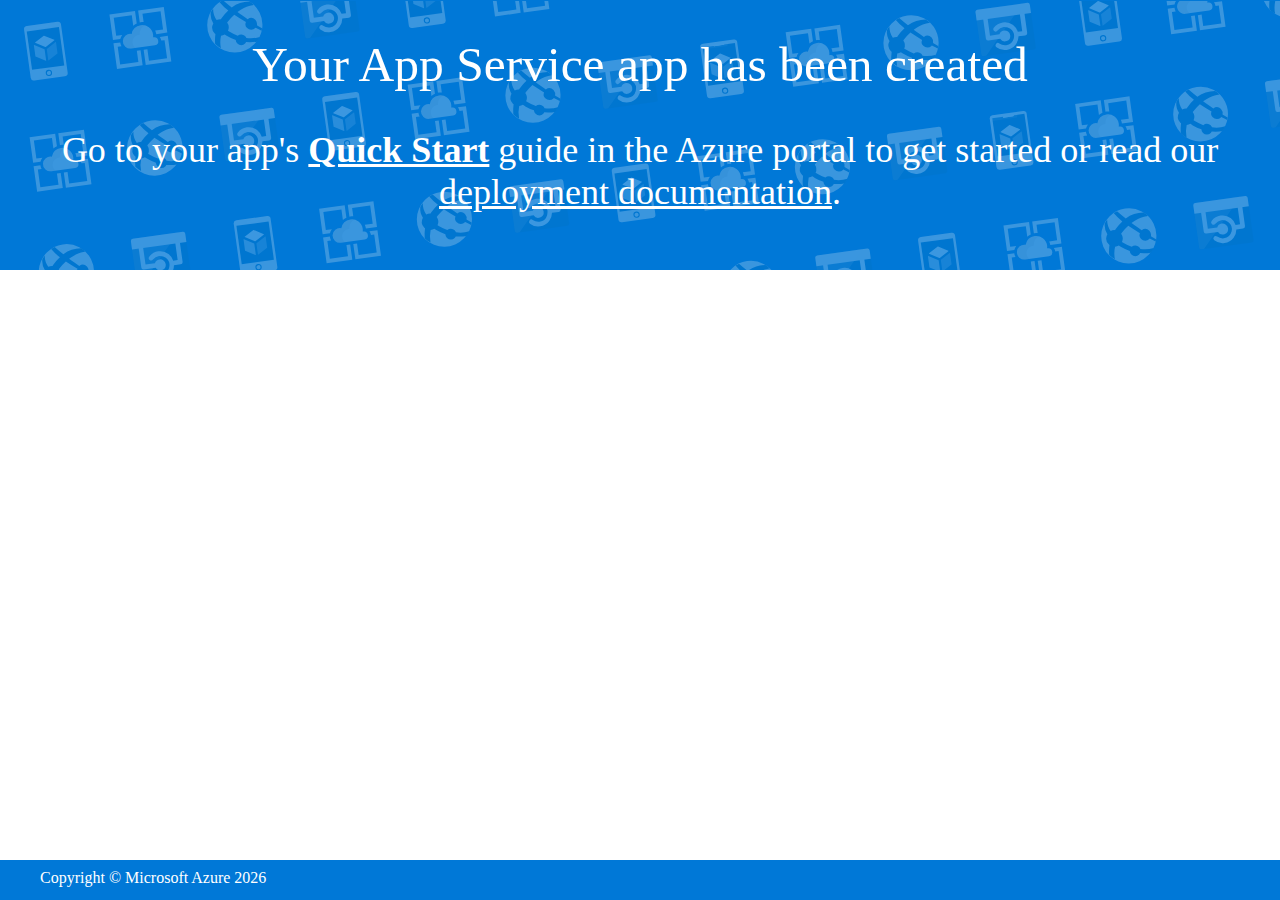
<file: site/wwwroot/hostingstart.html>
﻿<!DOCTYPE html>
<html>
<head>
<meta charset=utf-8>
<meta name=viewport content="width=device-width, initial-scale=1">
<meta http-equiv=X-UA-Compatible content="IE=edge">
<link rel="shortcut icon" href=[data-uri] type=image/x-icon>
<title>Microsoft Azure App Service - Welcome</title>
<style type=text/css>html{height:100%;width:100%}#feature{margin:0 auto 0 auto;overflow:hidden;height:30vh}#image{position:absolute;z-index:-1;width:100%;background-color:#0078d7;height:30%;overflow:hidden;max-height:400px}#image svg{opacity:.23;min-height:110%;height:110%;max-height:400px;display:block;margin:auto}#topFrame{width:100%;margin-top:25px;margin-left:0;margin-right:0;margin-bottom:0;overflow:hidden;height:65vh}#footer{position:absolute;bottom:0;height:4.4vh;min-height:30px;width:100%;overflow:hidden;margin:0;background-color:#0078d7}p{text-align:center;margin:1vmin}#footer p{color:#fff;text-align:left;padding-left:20px;margin-left:20px;font-size:16px;font-family:"Segoe UI";font-weight:normal}#content{display:block;margin:auto;font-family:"Segoe UI";font-weight:normal;font-size:4vmin;color:#fff;text-align:center;vertical-align:middle;max-width:1200px}#content h1{font-family:"Segoe UI Light";color:#fff;font-weight:normal;font-size:5.5vmin;margin:4vmin}#quickStart{font-weight:bold}p a,p a:visited,p a:active,p a:hover{color:#fff}body{margin:0}.cls-1{fill:none}.cls-2{clip-path:url(#clip-path)}.cls-3{fill:#f9f9f9}.cls-4{fill:#0071bc}.cls-5,.cls-6,.cls-7,.cls-8,.cls-9{fill:#fff}.cls-5{opacity:.15}.cls-10,.cls-5,.cls-7,.cls-8,.cls-9{isolation:isolate}.cls-7{opacity:.7}.cls-8{opacity:.4}.cls-10,.cls-9{opacity:.2}.cls-10{fill:#a0a1a2}</style>
<script>if(!String.prototype.startsWith){String.prototype.startsWith=function(b,a){a=a||0;return this.substr(a,b.length)===b}}(function(d,e,j,h,f,c,b){d.GoogleAnalyticsObject=f;d[f]=d[f]||function(){(d[f].q=d[f].q||[]).push(arguments)},d[f].l=1*new Date();c=e.createElement(j),b=e.getElementsByTagName(j)[0];c.async=1;c.src=h;b.parentNode.insertBefore(c,b)})(window,document,"script","https://www.google-analytics.com/analytics.js","ga");ga("create","UA-87926369-1","auto");ga("send","pageview","hostingstartpage");</script>
<script>var trackOutboundLink=function(b){var a=document.getElementById(b).getAttribute("href");ga("send","event","outbound",b,a,{transport:"beacon",hitCallback:function(){window.open(a)}})};</script>
<script type=text/javascript>var mixPanelLoaded=false;var userInfo;(function(l,c){if(!c.__SV){var d,k,h,j;window.mixpanel=c;c._i=[];c.init=function(b,i,m){function g(e,o){var f=o.split(".");2==f.length&&(e=e[f[0]],o=f[1]);e[o]=function(){e.push([o].concat(Array.prototype.slice.call(arguments,0)))}}var n=c;"undefined"!==typeof m?n=c[m]=[]:m="mixpanel";n.people=n.people||[];n.toString=function(e){var f="mixpanel";"mixpanel"!==m&&(f+="."+m);e||(f+=" (stub)");return f};n.people.toString=function(){return n.toString(1)+".people (stub)"};h="disable time_event track track_pageview track_links track_forms register register_once alias unregister identify name_tag set_config people.set people.set_once people.increment people.append people.union people.track_charge people.clear_charges people.delete_user".split(" ");for(j=0;j<h.length;j++){g(n,h[j])}c._i.push([b,i,m])};c.__SV=1.2;d=l.createElement("script");d.type="text/javascript";d.async=!0;d.src="undefined"!==typeof MIXPANEL_CUSTOM_LIB_URL?MIXPANEL_CUSTOM_LIB_URL:"file:"===l.location.protocol&&"//cdn.mxpnl.com/libs/mixpanel-2-latest.min.js".match(/^\/\//)?"https://cdn.mxpnl.com/libs/mixpanel-2-latest.min.js":"//cdn.mxpnl.com/libs/mixpanel-2-latest.min.js";k=l.getElementsByTagName("script")[0];k.parentNode.insertBefore(d,k)}})(document,window.mixpanel||[]);mixpanel.init("1d92e3abd14a2d65f748d1314dd24b99",{cross_subdomain_cookie:true,loaded:function(){this.mixPanelLoaded=true}});function insertIframe(a){ga(function(e){var b=e.get("clientId");var c=document.getElementById("feature");var d=document.createElement("iframe");d.setAttribute("src","https://appservicelandingpage.trafficmanager.net?"+a+"&clientId="+b);d.setAttribute("id","topFrame");d.setAttribute("scrolling","no");d.setAttribute("frameborder","0");d.setAttribute("width","100vh");d.setAttribute("allowFullScreen","");insertAfter(c,d)})}function updateLinks(a){ga(function(e){var b=e.get("clientId");var c=document.getElementsByTagName("a");for(var d=0;d<c.length;d++){c[d].setAttribute("href",c[d].getAttribute("href")+"&"+a+"&clientId="+b)}})}function insertAfter(a,b){a.parentNode.insertBefore(b,a.nextSibling)}function addMixPanelProperties(a){a=a||{};a.sitename="appservice-hostingstart-page";a.correlationId=window.mixpanel.get_distinct_id()}window.onload=function(){try{var a=window.location.hostname;if(a.includes(".azurewebsites.net")){a=a.replace(".azurewebsites.net","")}var b=document.getElementById("quickStartLink");b.setAttribute("href",b.getAttribute("href")+"&sitename="+a);userInfo=window.mixpanel.get_distinct_id()||false;if(!!userInfo){window.mixpanel.track("appservice-hostingstart-page",{page:"load",properties:this.addMixPanelProperties(null)});mixpanel.track_links("#quickStart a","appservice-hostingstart-page-quickstart",{referrer:document.referrer});mixpanel.track_links("#docs a","appservice-hostingstart-page-docs",{referrer:document.referrer});var c="correlationId="+userInfo;this.insertIframe(c);this.updateLinks(c)}}catch(d){if(d.toString().startsWith("TypeError")){this.insertIframe("")}}};</script>
</head>
<body>
<div id=feature>
<div id=image>
<svg id=Layer_1 data-name="Layer 1" xmlns=http://www.w3.org/2000/svg xmlns:xlink=http://www.w3.org/1999/xlink viewBox="0 0 1367 300"><defs><style>.cls-1{fill:none}.cls-2{clip-path:url(#clip-path)}.cls-3{fill:#f9f9f9}.cls-4{fill:#0071bc}.cls-5,.cls-6,.cls-7,.cls-8,.cls-9{fill:#fff}.cls-5{opacity:.15}.cls-10,.cls-5,.cls-7,.cls-8,.cls-9{isolation:isolate}.cls-7{opacity:.7}.cls-8{opacity:.4}.cls-10,.cls-9{opacity:.2}.cls-10{fill:#a0a1a2}</style><clipPath id=clip-path><rect class=cls-1 x=0.28 y=1 width=1367 height="299"/></clipPath></defs><title>hostingstart-v2-02</title><g id=Layer_2 data-name="Layer 2"><g class=cls-2><g id=Mobile><path class=cls-3 d="M68.35,73.17a3.24,3.24,0,0,1-2.65,3.74l-.14,0L34.74,81.2A3.24,3.24,0,0,1,31,78.52q0-.08,0-.17L24.33,30A3.24,3.24,0,0,1,27,26.26l.14,0L57.93,22a3.24,3.24,0,0,1,3.69,2.71l0,.14Z"/><rect class=cls-4 x=29.55 y=29.47 width=32.83 height=39.02 transform="translate(-6.3 6.78) rotate(-7.9)"/><path class=cls-4 d="M52.55,73.24A3.18,3.18,0,1,1,49,70.48h0a3.19,3.19,0,0,1,3.59,2.74v0"/><path class=cls-3 d="M51.48,73.39a2.07,2.07,0,0,1-1.73,2.36h-.06a2.09,2.09,0,1,1,1.79-2.34h0"/><path class=cls-5 d="M32.39,70.55,27,31.9l24.74-3.43,1.37-5.79-26,3.61a3.24,3.24,0,0,0-2.79,3.63V30L31,78.35a3.24,3.24,0,0,0,3.57,2.87l.14,0,4-.56,2.82-11.37-9.17,1.27Z"/><path class=cls-6 d="M48.5,26.48a.74.74,0,0,1-.62.85h0l-9.49,1.32a.75.75,0,0,1-.21-1.49l9.44-1.31a.7.7,0,0,1,.9.64"/><path class=cls-6 d="M48.5,26.48a.74.74,0,0,1-.62.85h0l-9.49,1.32a.75.75,0,0,1-.21-1.49l9.44-1.31a.7.7,0,0,1,.9.64"/><path class=cls-6 d="M45.88,47.54h-.11L35.46,43.28c-.11,0-.12-.09-.14-.2a.38.38,0,0,1,.08-.23L44.18,36h.32l10.32,4.27c.11,0,.12.09.14.2s0,.21-.08.23L46.2,47.5h-.32"/><path class=cls-7 d="M46.38,61.33h-.11L35.9,57.08c-.11,0-.12-.09-.14-.2l-1.55-11.2a.38.38,0,0,1,.08-.23h.32l10.32,4.27c.11,0,.12.09.14.2l1.55,11.2a.38.38,0,0,1-.08.23h-.16"/><path class=cls-8 d="M49,61h-.11c-.11,0-.12-.09-.14-.2L47.27,49.69a.38.38,0,0,1,.08-.23l8.77-6.92h.32c.11,0,.12.09.14.2l1.52,11A.38.38,0,0,1,58,54l-8.71,6.92L49,61"/></g><g id=Web><path class=cls-3 d="M257,44.51A27.67,27.67,0,1,1,217.63,5.63a27.08,27.08,0,0,1,15.88-8A27.63,27.63,0,0,1,257,44.51"/><path class=cls-4 d="M249.61,28.27a5.83,5.83,0,0,0,8.24.11l.11-.11.28-.36c2.87,1.5,4.9,2.47,6,3.07a19.29,19.29,0,0,0,.43-2.39c-1.22-.59-2.78-1.62-5.2-3.08a6.48,6.48,0,0,0-1.54-5.59,5.89,5.89,0,0,0-7.78-.49c-3.06-2.13-6.55-4.57-10.29-7.31,9.32-6.77,16.55-7,16.55-7a26.09,26.09,0,0,0-4.5-3.5,29.83,29.83,0,0,0-17.84,6h0q-4.31-3.47-8.84-7.4c-1.17.6-2.27,1.24-3.42,1.94a55.73,55.73,0,0,0,8.77,8.44h0a44.53,44.53,0,0,0-6.64,7.65,5.11,5.11,0,0,0-.71,1.13,8,8,0,0,0-4.43.94,19.75,19.75,0,0,1-3.51-11.61,24.75,24.75,0,0,0-2.48,4,17.45,17.45,0,0,0,2.66,10.92,8.55,8.55,0,0,0,1.4,10.12l.73.55a45.7,45.7,0,0,0-.32,9.81c.26.29.3.61.67.94a32.94,32.94,0,0,0,5.19,3.78A30.34,30.34,0,0,1,223.27,36,8,8,0,0,0,227,34.83c.73.55,1.61,1,2.44,1.56a45.42,45.42,0,0,0,8.69,4A5.33,5.33,0,0,0,239.8,44a5.5,5.5,0,0,0,7.78,0l0,0a5.84,5.84,0,0,0,1-1.5,45.79,45.79,0,0,0,10.91-.38c.43-.06,2-3,2.92-4.8a30.14,30.14,0,0,1-13.6,1,4.15,4.15,0,0,0-1.31-2,5.42,5.42,0,0,0-7.41-.22,53.54,53.54,0,0,1-8.12-4c-.59-.35-1.12-.6-1.71-1a8.24,8.24,0,0,0-.83-8.3l.87-1.15a56.71,56.71,0,0,1,6.33-6.79l-.24-.18.24.18h0c3.85,2.72,7.89,5.2,11.78,7.43A5.18,5.18,0,0,0,249.61,28.27Z"/></g><g id=API><path class=cls-4 d="M308.22,37a2.22,2.22,0,0,0,2.49,1.88l50.54-7a2.22,2.22,0,0,0,1.88-2.49L358.34-5.16,303.43,2.47Z"/><path class=cls-6 d="M350.87-10.42a2.26,2.26,0,0,0-2.48-2l-.13,0a2.26,2.26,0,0,0-2,2.48l0,.13,3.23,23.24L345,14a13.93,13.93,0,0,0-4.74-6.73A13.54,13.54,0,0,0,330,4.65a13.94,13.94,0,0,0-9.19,5.41,2.48,2.48,0,0,0,.46,3.31,2.37,2.37,0,0,0,3.31-.46,9.15,9.15,0,0,1,6.13-3.57,9.72,9.72,0,0,1,6.87,1.76,9.26,9.26,0,0,1-4.33,16.58,9.72,9.72,0,0,1-6.87-1.76,2.37,2.37,0,0,0-3.31.46,2.48,2.48,0,0,0,.46,3.31,13.54,13.54,0,0,0,10.32,2.7A13.94,13.94,0,0,0,343,27a13.66,13.66,0,0,0,2.77-8.26l6.72-.93a2.26,2.26,0,0,0,2-2.48l0-.13-3.55-25.59Z"/><path class=cls-6 d="M331,12.76a5.61,5.61,0,0,0-4.51,3.89L317,18,313.77-5.27a2.26,2.26,0,0,0-2.48-2l-.13,0a2.31,2.31,0,0,0-1.87,2.6l3.55,25.54a2.26,2.26,0,0,0,2.48,2l.13,0,11.84-1.64a5.52,5.52,0,0,0,10.13-3.74A5.74,5.74,0,0,0,331,12.76Z"/><path class=cls-3 d="M354.74-15.09l-50.54,7a2.25,2.25,0,0,0-1.88,2.49l1.16,8.37,54.91-7.62-1.16-8.37a2.25,2.25,0,0,0-2.49-1.88"/><path class=cls-9 d="M304.2-8.07a2.25,2.25,0,0,0-1.88,2.49l1.12,8,.5,3.63,4.28,30.81a2.22,2.22,0,0,0,2.49,1.88l2.4-.33,36.78-52.92Z"/></g><g id=Mobile-2><path class=cls-3 d="M450.19,20.16a3.24,3.24,0,0,1-2.65,3.74l-.14,0L416.59,28.2a3.24,3.24,0,0,1-3.69-2.71l0-.14L406.17-23a3.24,3.24,0,0,1,2.7-3.7l.13,0L439.77-31a3.24,3.24,0,0,1,3.69,2.71l0,.14Z"/><rect class=cls-4 x=411.4 y=-23.52 width=32.83 height=39.02 transform="translate(4.61 58.76) rotate(-7.9)"/><path class=cls-4 d="M434.39,20.23a3.18,3.18,0,1,1-3.59-2.76,3.18,3.18,0,0,1,3.59,2.76v0"/><path class=cls-3 d="M433.32,20.38a2.07,2.07,0,0,1-1.73,2.36h-.06a2.08,2.08,0,1,1,1.79-2.33"/><path class=cls-5 d="M414.24,17.54l-5.37-38.65,24.74-3.43L435-30.33l-26,3.61a3.24,3.24,0,0,0-2.85,3.59l0,.13,6.71,48.3a3.24,3.24,0,0,0,3.57,2.87l.14,0,4-.56,2.82-11.37-9.17,1.27Z"/><path class=cls-7 d="M428.22,8.32h-.11L417.74,4.07c-.11,0-.12-.09-.14-.2L416-7.33a.38.38,0,0,1,.08-.23h.32l10.32,4.27c.11,0,.12.09.14.2l1.55,11.2a.38.38,0,0,1-.08.23h-.16"/><path class=cls-8 d="M430.89,7.95h-.11c-.11,0-.12-.09-.14-.2L429.11-3.32a.38.38,0,0,1,.08-.23L438-10.47h.32c.11,0,.12.09.14.2L440,.77a.38.38,0,0,1-.08.23l-8.71,6.92h-.27"/></g><g id=AppService><path class=cls-3 d="M139.66,62.68l-18.25,2.53L118.9,47.13l3.8-.53a10,10,0,0,1-1.18-3.54v-.25l-6.93,1,3.59,25.85L144.09,66,142,50.65l-3.8.53,1.59,11.49Z"/><path class=cls-3 d="M162.92,41l3.29-.46,2.53,18.25L150.5,61.34l-1.61-11.57-3.8.53,2.12,15.29L173.06,62l-3.58-25.77-8.11,1.13a7.37,7.37,0,0,1,1.52,3.49Z"/><path class=cls-3 d="M117.38,36.15,114.86,18l18.25-2.53L134.57,26a11.26,11.26,0,0,1,3.56-2.3l-1.75-12.59L110.53,14.7l3.58,25.77,7.43-1a9.32,9.32,0,0,1,1.93-4.06l-6.09.76Z"/><path class=cls-3 d="M145.08,22.31,143.92,14l18.25-2.53,2.53,18.25-8,1.11a13.29,13.29,0,0,1,1.11,3.63v.08L169,32.94,165.44,7.09l-25.93,3.6,1.67,12a4.82,4.82,0,0,0,.83-.2C143,22.43,144,22.29,145.08,22.31Z"/><path class=cls-3 d="M159.83,41.1a4.09,4.09,0,0,0-4.61-3.49h0l-.59.08a10.34,10.34,0,0,0,0-2.93,11,11,0,0,0-12.41-9.38A10.83,10.83,0,0,0,133,34.23,7.49,7.49,0,1,0,132.6,49h0l23.91-3.32h0a4,4,0,0,0,3.32-4.58h0"/><path class=cls-10 d="M136.75,48.53a6.73,6.73,0,0,1-2.45-3.36,7.42,7.42,0,0,1,4.24-9.6l.1,0a4.87,4.87,0,0,1,2.44-.42,11.11,11.11,0,0,1,4.78-9.62,10.47,10.47,0,0,0-3.38-.13,10.83,10.83,0,0,0-9.19,8.85A7.49,7.49,0,1,0,132.85,49h0l3.89-.54Z"/></g><g id=AppService-2><path class=cls-3 d="M521.5,9.67,503.26,12.2,500.75-5.88l3.8-.53a10,10,0,0,1-1.18-3.54v-.25l-6.93,1L500,16.61,525.93,13,523.8-2.36l-3.8.53,1.59,11.49Z"/><path class=cls-3 d="M544.76-12l3.29-.46L550.59,5.8,532.34,8.33,530.73-3.24l-3.8.53L529,12.58,554.91,9l-3.58-25.77-8.11,1.13a7.37,7.37,0,0,1,1.52,3.49Z"/></g><g id=Web-2><path class=cls-3 d="M176.32,168.52A27.67,27.67,0,1,1,137,129.64a27.08,27.08,0,0,1,15.88-8,27.63,27.63,0,0,1,23.49,46.83"/><path class=cls-4 d="M169,152.28a5.83,5.83,0,0,0,8.24.11l.11-.11.28-.36c2.87,1.5,4.9,2.47,6,3.07a19.29,19.29,0,0,0,.43-2.39c-1.22-.59-2.78-1.62-5.2-3.08a6.48,6.48,0,0,0-1.54-5.59,5.89,5.89,0,0,0-7.78-.49c-3.06-2.13-6.55-4.57-10.29-7.31,9.32-6.77,16.55-7,16.55-7a26.09,26.09,0,0,0-4.5-3.5,29.83,29.83,0,0,0-17.84,6h0q-4.31-3.47-8.84-7.4c-1.17.6-2.27,1.24-3.42,1.94a55.73,55.73,0,0,0,8.77,8.44h0a44.53,44.53,0,0,0-6.64,7.65,5.11,5.11,0,0,0-.71,1.13,8,8,0,0,0-4.43.94,19.75,19.75,0,0,1-3.51-11.61,24.75,24.75,0,0,0-2.48,4,17.45,17.45,0,0,0,2.66,10.92,8.55,8.55,0,0,0,1.4,10.12l.73.55a45.7,45.7,0,0,0-.32,9.81c.26.29.3.61.67.94a32.94,32.94,0,0,0,5.19,3.78,30.34,30.34,0,0,1,.13-12.77,8,8,0,0,0,3.74-1.17c.73.55,1.61,1,2.44,1.56a45.42,45.42,0,0,0,8.69,3.95,5.33,5.33,0,0,0,1.65,3.68,5.5,5.5,0,0,0,7.78,0l0,0a5.84,5.84,0,0,0,1-1.5,45.79,45.79,0,0,0,10.91-.38c.43-.06,2-3,2.92-4.8a30.14,30.14,0,0,1-13.6,1,4.15,4.15,0,0,0-1.31-2,5.42,5.42,0,0,0-7.41-.22,53.54,53.54,0,0,1-8.14-3.92c-.59-.35-1.12-.6-1.71-1a8.24,8.24,0,0,0-.83-8.3l.87-1.15a56.71,56.71,0,0,1,6.33-6.79l-.24-.18.24.18h0c3.85,2.72,7.89,5.2,11.78,7.43A5.18,5.18,0,0,0,169,152.28Z"/></g><g id=API-2><path class=cls-4 d="M227.58,161a2.22,2.22,0,0,0,2.49,1.88l50.54-7a2.22,2.22,0,0,0,1.88-2.49L277.7,118.9l-54.91,7.62Z"/><path class=cls-6 d="M270.23,113.59a2.31,2.31,0,0,0-4.58.64l3.23,23.24-4.48.62a13.93,13.93,0,0,0-4.74-6.73,13.54,13.54,0,0,0-10.32-2.7,13.94,13.94,0,0,0-9.19,5.41,2.48,2.48,0,0,0,.46,3.31,2.37,2.37,0,0,0,3.31-.46,9.15,9.15,0,0,1,6.13-3.57,9.72,9.72,0,0,1,6.87,1.76,9.26,9.26,0,0,1-4.33,16.58,9.72,9.72,0,0,1-6.87-1.76,2.37,2.37,0,0,0-3.31.46,2.48,2.48,0,0,0,.46,3.31,13.54,13.54,0,0,0,10.32,2.7,13.94,13.94,0,0,0,9.19-5.41,13.66,13.66,0,0,0,2.77-8.26l6.72-.93a2.26,2.26,0,0,0,2-2.48l0-.13-3.55-25.59Z"/><path class=cls-6 d="M250.41,136.77a5.61,5.61,0,0,0-4.51,3.89L236.35,142l-3.23-23.24a2.26,2.26,0,0,0-2.48-2l-.13,0a2.31,2.31,0,0,0-1.87,2.6l3.55,25.54a2.26,2.26,0,0,0,2.48,2l.13,0,11.84-1.64a5.52,5.52,0,0,0,10.13-3.74A5.74,5.74,0,0,0,250.41,136.77Z"/><path class=cls-3 d="M274.09,108.92l-50.54,7a2.25,2.25,0,0,0-1.88,2.49l1.16,8.37,54.91-7.62-1.16-8.37a2.25,2.25,0,0,0-2.49-1.88"/><path class=cls-9 d="M223.55,115.94a2.25,2.25,0,0,0-1.88,2.49l1.12,8,.5,3.63,4.28,30.81a2.22,2.22,0,0,0,2.49,1.88l2.4-.33,36.78-52.92-45.68,6.4Z"/></g><g id=Mobile-3><path class=cls-3 d="M369.55,144.17a3.24,3.24,0,0,1-2.65,3.74l-.14,0-30.81,4.28a3.24,3.24,0,0,1-3.69-2.71l0-.14-6.71-48.3a3.24,3.24,0,0,1,2.65-3.74l.14,0L359.13,93a3.24,3.24,0,0,1,3.69,2.71l0,.14Z"/><rect class=cls-4 x=330.74 y=100.49 width=32.83 height=39.02 transform="translate(-13.2 48.85) rotate(-7.9)"/><path class=cls-4 d="M353.74,144.24a3.18,3.18,0,1,1-3.59-2.76,3.18,3.18,0,0,1,3.59,2.76v0"/><path class=cls-3 d="M352.68,144.39a2.07,2.07,0,0,1-1.73,2.36h-.06a2.1,2.1,0,0,1-2.37-1.79h0a2.1,2.1,0,1,1,4.16-.58h0"/><path class=cls-5 d="M333.59,141.55l-5.37-38.65L353,99.47l1.37-5.79-26,3.61a3.24,3.24,0,0,0-2.81,3.62l0,.14,6.71,48.3a3.24,3.24,0,0,0,3.57,2.87l.14,0,4-.56,2.82-11.37-9.17,1.27Z"/><path class=cls-6 d="M349.7,97.48a.74.74,0,0,1-.62.85h0l-9.49,1.32a.75.75,0,1,1-.21-1.49l9.44-1.31a.7.7,0,0,1,.9.64"/><path class=cls-6 d="M349.7,97.48a.74.74,0,0,1-.62.85h0l-9.49,1.32a.75.75,0,1,1-.21-1.49l9.44-1.31a.7.7,0,0,1,.9.64"/><path class=cls-6 d="M347.08,118.54H347l-10.32-4.27c-.11,0-.12-.09-.14-.2a.38.38,0,0,1,.08-.23L345.4,107h.32L356,111.27c.11,0,.12.09.14.2s0,.21-.08.23l-8.67,6.8h-.32"/><path class=cls-7 d="M347.58,132.33h-.11l-10.37-4.27c-.11,0-.12-.09-.14-.2l-1.55-11.2a.38.38,0,0,1,.08-.23h.32l10.32,4.27c.11,0,.12.09.14.2l1.55,11.2a.38.38,0,0,1-.08.23h-.16"/><path class=cls-8 d="M350.25,132h-.11c-.11,0-.12-.09-.14-.2l-1.54-11.09a.38.38,0,0,1,.08-.23l8.77-6.92h.32c.11,0,.12.09.14.2l1.54,11.09a.38.38,0,0,1-.08.23L350.52,132h-.27"/></g><g id=AppService-3><path class=cls-3 d="M59,186.69l-18.25,2.53-2.51-18.08,3.8-.53a10,10,0,0,1-1.18-3.54v-.25l-6.93,1,3.59,25.85L63.45,190l-2.13-15.37-3.8.53,1.59,11.49Z"/><path class=cls-3 d="M82.28,165l3.29-.46,2.53,18.25-18.25,2.53-1.61-11.57-3.8.53,2.12,15.29L92.42,186l-3.58-25.77-8.11,1.13a7.37,7.37,0,0,1,1.52,3.49Z"/><path class=cls-3 d="M36.74,160.16,34.22,142l18.25-2.53L53.93,150a11.26,11.26,0,0,1,3.56-2.3l-1.75-12.59L29.89,138.7l3.58,25.77,7.43-1a9.32,9.32,0,0,1,1.93-4.06l-6.09.76Z"/><path class=cls-3 d="M64.44,146.33,63.28,138l18.25-2.53,2.53,18.25-8,1.11a13.29,13.29,0,0,1,1.11,3.63v.08L88.39,157,84.8,131.1l-25.93,3.6,1.67,12a4.82,4.82,0,0,0,.83-.2C62.39,146.44,63.4,146.3,64.44,146.33Z"/><path class=cls-3 d="M79.19,165.12a4.09,4.09,0,0,0-4.61-3.49h0l-.59.08a10.34,10.34,0,0,0,0-2.93,11,11,0,0,0-12.41-9.38,10.83,10.83,0,0,0-9.19,8.85A7.49,7.49,0,1,0,52,173h0l23.91-3.32h0a4,4,0,0,0,3.32-4.58h0"/><path class=cls-10 d="M56.11,172.54a6.73,6.73,0,0,1-2.45-3.36,7.42,7.42,0,0,1,4.22-9.61l.12,0a4.87,4.87,0,0,1,2.44-.42,11.11,11.11,0,0,1,4.78-9.62,10.47,10.47,0,0,0-3.38-.13,10.83,10.83,0,0,0-9.19,8.85A7.49,7.49,0,1,0,52.21,173h0l3.89-.54Z"/></g><g id=Web-3><path class=cls-3 d="M558.16,115.51a27.67,27.67,0,1,1-39.37-38.88,27.08,27.08,0,0,1,15.88-8,27.63,27.63,0,0,1,23.49,46.83"/><path class=cls-4 d="M550.8,99.27a5.83,5.83,0,0,0,8.24.11l.11-.11.28-.36c2.87,1.5,4.9,2.47,6,3.07a19.3,19.3,0,0,0,.43-2.39c-1.22-.59-2.78-1.62-5.2-3.08a6.48,6.48,0,0,0-1.54-5.59,5.89,5.89,0,0,0-7.78-.49c-3.06-2.13-6.55-4.57-10.29-7.31,9.32-6.77,16.55-7,16.55-7a26.09,26.09,0,0,0-4.5-3.5,29.83,29.83,0,0,0-17.84,6h0q-4.31-3.47-8.84-7.4c-1.17.6-2.27,1.24-3.42,1.94a55.73,55.73,0,0,0,8.77,8.44h0a44.53,44.53,0,0,0-6.64,7.65,5.11,5.11,0,0,0-.71,1.13,8,8,0,0,0-4.43.94,19.75,19.75,0,0,1-3.51-11.61,24.75,24.75,0,0,0-2.48,4,17.45,17.45,0,0,0,2.66,10.92,8.55,8.55,0,0,0,1.4,10.12l.73.55a45.7,45.7,0,0,0-.32,9.81c.26.29.3.61.67.94a32.94,32.94,0,0,0,5.19,3.78,30.34,30.34,0,0,1,.13-12.77,8,8,0,0,0,3.74-1.17c.73.55,1.61,1,2.44,1.56a45.42,45.42,0,0,0,8.69,3.95A5.33,5.33,0,0,0,541,115a5.5,5.5,0,0,0,7.78,0l0,0a5.84,5.84,0,0,0,1-1.5,45.79,45.79,0,0,0,10.91-.38c.43-.06,2-3,2.92-4.8a30.14,30.14,0,0,1-13.6,1,4.15,4.15,0,0,0-1.31-2,5.42,5.42,0,0,0-7.41-.22,53.54,53.54,0,0,1-8.14-3.92c-.59-.35-1.12-.6-1.71-1a8.24,8.24,0,0,0-.83-8.3l.87-1.15a56.71,56.71,0,0,1,6.33-6.79l-.24-.18.24.18h0c3.85,2.72,7.89,5.2,11.78,7.43A5.18,5.18,0,0,0,550.8,99.27Z"/></g><g id=API-3><path class=cls-4 d="M609.42,108a2.22,2.22,0,0,0,2.49,1.88l50.54-7a2.22,2.22,0,0,0,1.88-2.49L659.54,65.9l-54.91,7.62Z"/><path class=cls-6 d="M652.07,60.58a2.31,2.31,0,0,0-4.58.64h0l3.23,23.24-4.48.62a13.93,13.93,0,0,0-4.74-6.73,13.54,13.54,0,0,0-10.32-2.7A13.94,13.94,0,0,0,622,81.06a2.48,2.48,0,0,0,.46,3.31,2.37,2.37,0,0,0,3.31-.46,9.15,9.15,0,0,1,6.13-3.57,9.72,9.72,0,0,1,6.87,1.76,9.26,9.26,0,0,1-4.33,16.58,9.72,9.72,0,0,1-6.87-1.76,2.37,2.37,0,0,0-3.31.46,2.48,2.48,0,0,0,.46,3.31,13.54,13.54,0,0,0,10.32,2.7A13.94,13.94,0,0,0,644.22,98,13.66,13.66,0,0,0,647,89.7l6.72-.93a2.26,2.26,0,0,0,2-2.48s0-.09,0-.13l-3.55-25.59Z"/><path class=cls-6 d="M632.25,83.76a5.61,5.61,0,0,0-4.51,3.89L618.19,89,615,65.73a2.26,2.26,0,0,0-2.48-2l-.13,0a2.31,2.31,0,0,0-1.87,2.6L614,91.89a2.26,2.26,0,0,0,2.48,2l.13,0,11.84-1.64a5.52,5.52,0,0,0,10.13-3.74A5.74,5.74,0,0,0,632.25,83.76Z"/><path class=cls-3 d="M655.93,55.91l-50.54,7a2.25,2.25,0,0,0-1.88,2.49l1.16,8.37,54.91-7.62-1.16-8.37a2.25,2.25,0,0,0-2.49-1.88"/><path class=cls-9 d="M605.39,62.93a2.25,2.25,0,0,0-1.88,2.49l1.12,8,.5,3.63,4.28,30.81a2.22,2.22,0,0,0,2.49,1.88l2.4-.33,36.78-52.92-45.68,6.4Z"/></g><g id=Mobile-4><path class=cls-3 d="M751.39,91.16a3.24,3.24,0,0,1-2.65,3.74l-.14,0L717.79,99.2a3.24,3.24,0,0,1-3.69-2.71l0-.14L707.36,48A3.24,3.24,0,0,1,710,44.26l.14,0L741,40a3.24,3.24,0,0,1,3.69,2.71l0,.14Z"/><rect class=cls-4 x=712.59 y=47.5 width=32.83 height=39.02 transform="matrix(0.99, -0.14, 0.14, 0.99, -2.29, 100.83)"/><path class=cls-4 d="M735.59,91.23A3.18,3.18,0,1,1,732,88.47a3.18,3.18,0,0,1,3.59,2.76v0"/><path class=cls-3 d="M734.52,91.38a2.07,2.07,0,0,1-1.73,2.36h-.06a2.08,2.08,0,1,1,1.79-2.33"/><path class=cls-5 d="M715.43,88.54l-5.37-38.65,24.74-3.43,1.37-5.79-26,3.61a3.24,3.24,0,0,0-2.83,3.61l0,.11,6.71,48.3a3.24,3.24,0,0,0,3.57,2.87l.14,0,4-.56,2.82-11.37-9.17,1.27Z"/><path class=cls-6 d="M731.54,44.47a.74.74,0,0,1-.62.85h0l-9.49,1.32a.75.75,0,1,1-.21-1.49l9.44-1.31a.7.7,0,0,1,.9.64"/><path class=cls-6 d="M731.54,44.47a.74.74,0,0,1-.62.85h0l-9.49,1.32a.75.75,0,1,1-.21-1.49l9.44-1.31a.7.7,0,0,1,.9.64"/><path class=cls-6 d="M728.92,65.53h-.11l-10.32-4.27c-.11,0-.12-.09-.14-.2a.38.38,0,0,1,.08-.23L727.22,54h.32l10.32,4.27c.11,0,.12.09.14.2s0,.21-.08.23l-8.67,6.8h-.32"/><path class=cls-7 d="M729.42,79.32h-.11l-10.37-4.27c-.11,0-.12-.09-.14-.2l-1.55-11.2a.38.38,0,0,1,.08-.23h.32L728,67.68c.11,0,.12.09.14.2l1.55,11.2a.38.38,0,0,1-.08.23h-.16"/><path class=cls-8 d="M732.09,79H732c-.11,0-.12-.09-.14-.2L730.3,67.68a.38.38,0,0,1,.08-.23l8.77-6.92h.32c.11,0,.12.09.14.2l1.54,11.09a.38.38,0,0,1-.08.23L732.36,79h-.27"/></g><g id=AppService-4><path class=cls-3 d="M440.86,133.68l-18.25,2.53-2.51-18.08,3.8-.53a10,10,0,0,1-1.18-3.54v-.25l-6.93,1,3.59,25.85,25.93-3.6-2.13-15.37-3.8.53L441,133.71Z"/><path class=cls-3 d="M464.12,112l3.29-.46,2.53,18.25-18.25,2.53-1.61-11.57-3.8.53,2.12,15.29L474.26,133l-3.58-25.77-8.11,1.13a7.37,7.37,0,0,1,1.52,3.49Z"/><path class=cls-3 d="M418.58,107.15,416.06,89l18.25-2.53L435.77,97a11.26,11.26,0,0,1,3.56-2.3l-1.75-12.59L411.73,85.7l3.58,25.77,7.43-1a9.32,9.32,0,0,1,1.93-4.06l-6.09.76Z"/><path class=cls-3 d="M446.28,93.32,445.12,85l18.25-2.53,2.53,18.25-8,1.11a13.29,13.29,0,0,1,1.11,3.63v.08L470.25,104l-3.59-25.85-25.93,3.6,1.67,12a4.82,4.82,0,0,0,.83-.2A23.55,23.55,0,0,1,446.28,93.32Z"/><path class=cls-3 d="M461,112.11a4.09,4.09,0,0,0-4.61-3.49h0l-.59.08a10.34,10.34,0,0,0,0-2.93,11,11,0,0,0-12.41-9.38,10.83,10.83,0,0,0-9.19,8.85A7.49,7.49,0,1,0,433.8,120h0l23.91-3.32h0A4,4,0,0,0,461,112.1h0"/><path class=cls-10 d="M438,119.53a6.73,6.73,0,0,1-2.45-3.36,7.42,7.42,0,0,1,4.24-9.6l.1,0a4.87,4.87,0,0,1,2.44-.42,11.11,11.11,0,0,1,4.78-9.62,10.47,10.47,0,0,0-3.38-.13,10.83,10.83,0,0,0-9.19,8.85A7.49,7.49,0,1,0,434,120h0l3.89-.54Z"/></g><g id=Web-4><path class=cls-3 d="M940,62.5a27.67,27.67,0,1,1-39.37-38.88,27.08,27.08,0,0,1,15.88-8A27.63,27.63,0,0,1,940,62.5"/><path class=cls-4 d="M932.64,46.26a5.83,5.83,0,0,0,8.24.11l.11-.11.28-.36c2.87,1.5,4.9,2.47,6,3.07a19.3,19.3,0,0,0,.43-2.39c-1.22-.59-2.78-1.62-5.2-3.08a6.48,6.48,0,0,0-1.5-5.61,5.89,5.89,0,0,0-7.78-.49c-3.06-2.13-6.55-4.57-10.29-7.31,9.32-6.77,16.55-7,16.55-7a26.09,26.09,0,0,0-4.5-3.5,29.83,29.83,0,0,0-17.84,6h0q-4.31-3.47-8.84-7.4c-1.17.6-2.27,1.24-3.42,1.94a55.73,55.73,0,0,0,8.77,8.44h0A44.53,44.53,0,0,0,907,36.15a5.11,5.11,0,0,0-.71,1.13,8,8,0,0,0-4.43.94,19.75,19.75,0,0,1-3.51-11.61,24.75,24.75,0,0,0-2.48,4,17.45,17.45,0,0,0,2.66,10.92,8.55,8.55,0,0,0,1.4,10.12l.73.55a45.7,45.7,0,0,0-.32,9.81c.26.29.3.61.67.94a32.94,32.94,0,0,0,5.19,3.78A30.34,30.34,0,0,1,906.31,54,8,8,0,0,0,910,52.83c.73.55,1.61,1,2.44,1.56a45.42,45.42,0,0,0,8.69,4A5.33,5.33,0,0,0,922.84,62a5.5,5.5,0,0,0,7.78,0l0,0a5.84,5.84,0,0,0,1-1.5,45.79,45.79,0,0,0,10.91-.38c.43-.06,2-3,2.92-4.8a30.14,30.14,0,0,1-13.6,1,4.15,4.15,0,0,0-1.31-2,5.42,5.42,0,0,0-7.41-.22,53.54,53.54,0,0,1-8.16-4c-.59-.35-1.12-.6-1.71-1a8.24,8.24,0,0,0-.83-8.3l.87-1.15a56.71,56.71,0,0,1,6.33-6.79l-.24-.18.24.18h0c3.85,2.72,7.89,5.2,11.78,7.43A5.18,5.18,0,0,0,932.64,46.26Z"/></g><g id=API-4><path class=cls-4 d="M991.26,55a2.22,2.22,0,0,0,2.49,1.88l50.54-7a2.22,2.22,0,0,0,1.88-2.49l-4.79-34.49-54.91,7.62Z"/><path class=cls-6 d="M1033.91,7.57a2.31,2.31,0,1,0-4.58.64h0l3.23,23.24-4.48.62a13.93,13.93,0,0,0-4.74-6.73,13.54,13.54,0,0,0-10.32-2.7,13.94,13.94,0,0,0-9.19,5.41,2.48,2.48,0,0,0,.46,3.31,2.37,2.37,0,0,0,3.31-.46,9.15,9.15,0,0,1,6.13-3.57,9.72,9.72,0,0,1,6.87,1.76,9.26,9.26,0,0,1-4.33,16.58,9.72,9.72,0,0,1-6.87-1.76,2.37,2.37,0,0,0-3.31.46,2.48,2.48,0,0,0,.46,3.31,13.54,13.54,0,0,0,10.32,2.7,13.94,13.94,0,0,0,9.19-5.41,13.66,13.66,0,0,0,2.77-8.26l6.72-.93a2.26,2.26,0,0,0,2-2.48s0-.09,0-.13L1034,7.56Z"/><path class=cls-6 d="M1014.09,30.75a5.61,5.61,0,0,0-4.51,3.89L1000,36l-3.23-23.24a2.26,2.26,0,0,0-2.48-2l-.13,0a2.31,2.31,0,0,0-1.87,2.6l3.55,25.54a2.26,2.26,0,0,0,2.48,2l.13,0,11.84-1.64a5.52,5.52,0,0,0,10.13-3.74A5.74,5.74,0,0,0,1014.09,30.75Z"/><path class=cls-3 d="M1037.77,2.9l-50.54,7a2.25,2.25,0,0,0-1.88,2.49l1.16,8.37,54.91-7.62-1.16-8.37a2.25,2.25,0,0,0-2.49-1.88"/><path class=cls-9 d="M987.23,9.92a2.25,2.25,0,0,0-1.88,2.49l1.12,8L987,24l4.28,30.81a2.22,2.22,0,0,0,2.49,1.88l2.4-.33,36.78-52.92-45.68,6.4Z"/></g><g id=Mobile-5><path class=cls-3 d="M1133.23,38.15a3.24,3.24,0,0,1-2.65,3.74l-.14,0-30.81,4.28a3.24,3.24,0,0,1-3.69-2.71l0-.14L1089.21-5a3.24,3.24,0,0,1,2.68-3.71l.11,0L1122.81-13a3.24,3.24,0,0,1,3.69,2.71l0,.14Z"/><rect class=cls-4 x=1094.43 y=-5.49 width=32.83 height=39.02 transform="matrix(0.99, -0.14, 0.14, 0.99, 8.62, 152.81)"/><path class=cls-4 d="M1117.43,38.22a3.18,3.18,0,1,1-3.59-2.76,3.18,3.18,0,0,1,3.59,2.76v0"/><path class=cls-3 d="M1116.36,38.37a2.07,2.07,0,0,1-1.73,2.36h-.06A2.1,2.1,0,0,1,1112.2,39h0a2.1,2.1,0,0,1,4.16-.58"/><path class=cls-5 d="M1097.27,35.53,1091.9-3.12l24.74-3.43,1.37-5.79-26,3.61a3.24,3.24,0,0,0-2.82,3.61l0,.12,6.71,48.3a3.24,3.24,0,0,0,3.57,2.87l.14,0,4-.56,2.82-11.37-9.17,1.27Z"/><path class=cls-6 d="M1110.76,12.52h-.11l-10.32-4.27c-.11,0-.12-.09-.14-.2a.38.38,0,0,1,.08-.23L1109.06,1h.32l10.32,4.27c.11,0,.12.09.14.2s0,.21-.08.23l-8.67,6.8h-.32"/><path class=cls-7 d="M1111.26,26.31h-.11L1100.78,22c-.11,0-.12-.09-.14-.2l-1.55-11.2a.38.38,0,0,1,.08-.23h.32l10.32,4.27c.11,0,.12.09.14.2l1.55,11.2a.38.38,0,0,1-.08.23h-.16"/><path class=cls-8 d="M1113.93,25.94h-.11c-.11,0-.12-.09-.14-.2l-1.54-11.09a.38.38,0,0,1,.08-.23l8.78-6.9h.32c.11,0,.12.09.14.2l1.54,11a.38.38,0,0,1-.08.23l-8.71,6.92h-.27"/></g><g id=AppService-5><path class=cls-3 d="M822.7,80.67,804.45,83.2l-2.51-18.08,3.8-.53A10,10,0,0,1,804.56,61V60.8l-6.93,1,3.59,25.85L827.13,84,825,68.64l-3.8.53,1.59,11.49Z"/><path class=cls-3 d="M846,59l3.29-.46,2.53,18.25-18.25,2.53L832,67.75l-3.8.53,2.12,15.29L856.1,80l-3.58-25.77-8.11,1.13a7.37,7.37,0,0,1,1.52,3.49Z"/><path class=cls-3 d="M800.42,54.14,797.9,36l18.25-2.53L817.61,44a11.26,11.26,0,0,1,3.56-2.3l-1.75-12.59L793.57,32.7l3.58,25.77,7.43-1a9.32,9.32,0,0,1,1.93-4.06l-6.09.76Z"/><path class=cls-3 d="M828.12,40.31,827,31.94l18.25-2.53,2.53,18.25-8,1.11a13.29,13.29,0,0,1,1.11,3.63v.08l11.24-1.56-3.59-25.85-25.93,3.6,1.67,12a4.82,4.82,0,0,0,.83-.2C826.07,40.42,827.08,40.28,828.12,40.31Z"/><path class=cls-3 d="M842.87,59.1a4.09,4.09,0,0,0-4.61-3.49h0l-.59.08a10.34,10.34,0,0,0,0-2.93,11,11,0,0,0-12.41-9.38,10.83,10.83,0,0,0-9.19,8.85A7.49,7.49,0,1,0,815.64,67h0l23.91-3.32h0a4,4,0,0,0,3.32-4.58h0"/><path class=cls-10 d="M819.79,66.52a6.73,6.73,0,0,1-2.45-3.36,7.42,7.42,0,0,1,4.24-9.6l.1,0a4.87,4.87,0,0,1,2.44-.42,11.11,11.11,0,0,1,4.78-9.62,10.47,10.47,0,0,0-3.38-.13,10.83,10.83,0,0,0-9.19,8.85,7.49,7.49,0,1,0-.44,14.8h0l3.89-.54Z"/></g><g id=Web-5><path class=cls-3 d="M1321.84,9.49a27.48,27.48,0,0,1-15.87,8,27.81,27.81,0,0,1-23.32-7.72,27.63,27.63,0,0,1-.26-39.07l.09-.09a27.08,27.08,0,0,1,15.88-8,27.81,27.81,0,0,1,23.32,7.72,27.68,27.68,0,0,1,.16,39.11"/><path class=cls-4 d="M1314.49-6.75a5.83,5.83,0,0,0,8.24.11l.11-.11.28-.36c2.87,1.5,4.9,2.47,6,3.07a19.3,19.3,0,0,0,.43-2.39c-1.22-.59-2.78-1.62-5.2-3.08a6.48,6.48,0,0,0-1.54-5.59,5.89,5.89,0,0,0-7.78-.49c-3.06-2.13-6.55-4.57-10.29-7.31,9.32-6.77,16.55-7,16.55-7a26.09,26.09,0,0,0-4.5-3.5,29.83,29.83,0,0,0-17.84,6h0q-4.31-3.47-8.84-7.4c-1.17.6-2.27,1.24-3.42,1.94a55.73,55.73,0,0,0,8.77,8.44h0a44.53,44.53,0,0,0-6.64,7.65,5.11,5.11,0,0,0-.71,1.13,8,8,0,0,0-4.43.94,19.75,19.75,0,0,1-3.51-11.61,24.76,24.76,0,0,0-2.48,4,17.45,17.45,0,0,0,2.66,10.92,8.55,8.55,0,0,0,1.4,10.12l.73.55a45.7,45.7,0,0,0-.32,9.81c.26.29.3.61.67.94a32.94,32.94,0,0,0,5.19,3.78A30.34,30.34,0,0,1,1288.15,1a8,8,0,0,0,3.74-1.17c.73.55,1.61,1,2.44,1.56A45.42,45.42,0,0,0,1303,5.32,5.33,5.33,0,0,0,1304.68,9a5.5,5.5,0,0,0,7.78,0l0,0a5.84,5.84,0,0,0,1-1.5,45.79,45.79,0,0,0,10.91-.38c.43-.06,2-3,2.92-4.8a30.14,30.14,0,0,1-13.6,1,4.15,4.15,0,0,0-1.31-2A5.42,5.42,0,0,0,1305,1a53.54,53.54,0,0,1-8.14-3.92c-.59-.35-1.12-.6-1.71-1a8.24,8.24,0,0,0-.83-8.3l.87-1.15a56.71,56.71,0,0,1,6.33-6.79l-.24-.18.24.18h0c3.85,2.72,7.89,5.2,11.78,7.43A5.18,5.18,0,0,0,1314.49-6.75Z"/></g><g id=AppService-6><path class=cls-3 d="M1204.54,27.66l-18.25,2.53-2.51-18.08,3.8-.53A10,10,0,0,1,1186.41,8V7.75l-6.93,1L1183,34.6l26-3.6-2.13-15.37-3.8.53,1.59,11.49Z"/><path class=cls-3 d="M1227.8,6l3.29-.46,2.53,18.25-18.25,2.53-1.61-11.57-3.8.53,2.12,15.29L1237.94,27l-3.58-25.77-8.11,1.13a7.37,7.37,0,0,1,1.52,3.49Z"/><path class=cls-3 d="M1182.26,1.13,1179.74-17,1198-19.57,1199.45-9a11.26,11.26,0,0,1,3.56-2.3l-1.75-12.59-25.85,3.59L1179,5.46l7.43-1A9.32,9.32,0,0,1,1188.36.4l-6.09.76Z"/><path class=cls-3 d="M1224.71,6.09a4.09,4.09,0,0,0-4.61-3.49h0l-.59.08a10.34,10.34,0,0,0,0-2.93,11,11,0,0,0-12.41-9.38,10.83,10.83,0,0,0-9.19,8.85,7.51,7.51,0,0,0-2.51-.08,7.44,7.44,0,0,0-6.33,8.41v0a7.44,7.44,0,0,0,8.34,6.42h0l23.91-3.32h0a4,4,0,0,0,3.32-4.58h0"/><path class=cls-10 d="M1201.63,13.51a6.73,6.73,0,0,1-2.45-3.36,7.42,7.42,0,0,1,4.23-9.6l.12,0A4.87,4.87,0,0,1,1206,.08a11.11,11.11,0,0,1,4.78-9.62,10.47,10.47,0,0,0-3.38-.13,10.83,10.83,0,0,0-9.19,8.85,7.51,7.51,0,0,0-2.51-.08,7.44,7.44,0,0,0-6.33,8.41v0a7.44,7.44,0,0,0,8.34,6.42h0l3.89-.54Z"/></g><g id=Web-6><path class=cls-3 d="M86.88,293.75a27.67,27.67,0,1,1-39.37-38.88,27.08,27.08,0,0,1,15.88-8A27.63,27.63,0,0,1,86.88,293.7"/><path class=cls-4 d="M79.52,277.52a5.83,5.83,0,0,0,8.24.11l.11-.11.28-.36c2.87,1.5,4.9,2.47,6,3.07a19.29,19.29,0,0,0,.43-2.39c-1.22-.59-2.78-1.62-5.2-3.08a6.48,6.48,0,0,0-1.54-5.59,5.89,5.89,0,0,0-7.78-.49c-3.06-2.13-6.55-4.57-10.29-7.31,9.32-6.77,16.55-7,16.55-7a26.09,26.09,0,0,0-4.5-3.5,29.83,29.83,0,0,0-17.84,6h0q-4.31-3.47-8.84-7.4c-1.17.6-2.27,1.24-3.42,1.94a55.73,55.73,0,0,0,8.77,8.44h0a44.53,44.53,0,0,0-6.64,7.65,5.11,5.11,0,0,0-.71,1.13,8,8,0,0,0-4.43.94A19.75,19.75,0,0,1,45.2,258a24.75,24.75,0,0,0-2.48,4,17.45,17.45,0,0,0,2.66,10.92A8.55,8.55,0,0,0,46.78,283l.73.55a45.7,45.7,0,0,0-.32,9.81c.26.29.3.61.67.94a32.94,32.94,0,0,0,5.2,3.7,30.34,30.34,0,0,1,.13-12.77,8,8,0,0,0,3.74-1.17c.73.55,1.61,1,2.44,1.56a45.42,45.42,0,0,0,8.69,4,5.33,5.33,0,0,0,1.65,3.68,5.5,5.5,0,0,0,7.78,0l0,0a5.84,5.84,0,0,0,1-1.5,45.79,45.79,0,0,0,10.91-.38c.43-.06,2-3,2.92-4.8a30.14,30.14,0,0,1-13.6,1,4.15,4.15,0,0,0-1.31-2A5.42,5.42,0,0,0,70,285.3a53.54,53.54,0,0,1-8.14-3.92c-.59-.35-1.12-.6-1.71-1a8.24,8.24,0,0,0-.83-8.3l.87-1.15a56.71,56.71,0,0,1,6.33-6.79l-.24-.18.24.18h0c3.85,2.72,7.89,5.2,11.78,7.43A5.18,5.18,0,0,0,79.52,277.52Z"/></g><g id=API-6><path class=cls-4 d="M138.14,286.2a2.22,2.22,0,0,0,2.49,1.88l50.54-7a2.22,2.22,0,0,0,1.88-2.49l-4.79-34.49-54.91,7.62Z"/><path class=cls-6 d="M180.79,238.82a2.31,2.31,0,0,0-4.58.64l3.23,23.24-4.48.62a13.93,13.93,0,0,0-4.74-6.73,13.54,13.54,0,0,0-10.32-2.7,13.94,13.94,0,0,0-9.19,5.41,2.48,2.48,0,0,0,.46,3.31,2.37,2.37,0,0,0,3.31-.46,9.15,9.15,0,0,1,6.13-3.57,9.72,9.72,0,0,1,6.87,1.76,9.26,9.26,0,0,1-4.33,16.58,9.72,9.72,0,0,1-6.87-1.76,2.37,2.37,0,0,0-3.31.46,2.48,2.48,0,0,0,.46,3.31,13.54,13.54,0,0,0,10.32,2.7,13.94,13.94,0,0,0,9.19-5.41,13.66,13.66,0,0,0,2.77-8.26l6.72-.93a2.26,2.26,0,0,0,2-2.48l0-.13-3.55-25.59Z"/><path class=cls-6 d="M161,262a5.61,5.61,0,0,0-4.51,3.89L147,267.21,143.69,244a2.26,2.26,0,0,0-2.48-2l-.13,0a2.31,2.31,0,0,0-1.87,2.6l3.55,25.54a2.26,2.26,0,0,0,2.48,2l.13,0,11.84-1.64a5.52,5.52,0,0,0,10.13-3.74A5.74,5.74,0,0,0,161,262Z"/><path class=cls-3 d="M184.65,234.16l-50.54,7a2.25,2.25,0,0,0-1.88,2.49l1.16,8.37,54.91-7.62-1.16-8.4a2.25,2.25,0,0,0-2.49-1.88"/><path class=cls-9 d="M134.11,241.17a2.25,2.25,0,0,0-1.88,2.49l1.12,8,.5,3.63,4.28,30.81a2.22,2.22,0,0,0,2.49,1.88l2.4-.33,36.78-52.92-45.68,6.4Z"/></g><g id=Mobile-6><path class=cls-3 d="M280.11,269.4a3.24,3.24,0,0,1-2.65,3.74l-.14,0-30.81,4.28a3.24,3.24,0,0,1-3.69-2.71l0-.14-6.71-48.3a3.24,3.24,0,0,1,2.65-3.74l.14,0,30.81-4.28a3.24,3.24,0,0,1,3.69,2.71l0,.14Z"/><rect class=cls-4 x=241.3 y=225.71 width=32.83 height=39.02 transform="translate(-31.26 37.75) rotate(-7.9)"/><path class=cls-4 d="M264.31,269.48a3.18,3.18,0,1,1-3.59-2.76,3.18,3.18,0,0,1,3.59,2.76v0"/><path class=cls-3 d="M263.24,269.63a2.07,2.07,0,0,1-1.73,2.36h-.06a2.1,2.1,0,0,1-2.37-1.79h0a2.1,2.1,0,1,1,4.16-.58h0"/><path class=cls-5 d="M244.15,266.79l-5.37-38.65,24.74-3.43,1.37-5.79-26,3.61a3.24,3.24,0,0,0-2.81,3.62l0,.14,6.71,48.3a3.24,3.24,0,0,0,3.57,2.87l.14,0,4-.56,2.82-11.37-9.17,1.27Z"/><path class=cls-6 d="M260.26,222.71a.74.74,0,0,1-.62.85h0l-9.49,1.32a.75.75,0,1,1-.21-1.49l9.44-1.31a.7.7,0,0,1,.9.64"/><path class=cls-6 d="M260.26,222.71a.74.74,0,0,1-.62.85h0l-9.49,1.32a.75.75,0,1,1-.21-1.49l9.44-1.31a.7.7,0,0,1,.9.64"/><path class=cls-6 d="M257.64,243.78h-.11l-10.32-4.27c-.11,0-.12-.09-.14-.2a.38.38,0,0,1,.08-.23l8.78-6.82h.32l10.32,4.27c.11,0,.12.09.14.2s0,.21-.08.23l-8.67,6.8h-.32"/><path class=cls-7 d="M258.14,257.56H258l-10.37-4.27c-.11,0-.12-.09-.14-.2L246,241.92a.38.38,0,0,1,.08-.23h.32L256.72,246c.11,0,.12.09.14.2l1.55,11.2a.38.38,0,0,1-.08.23h-.16"/><path class=cls-8 d="M260.81,257.19h-.11c-.11,0-.12-.09-.14-.2L259,245.92a.38.38,0,0,1,.08-.23l8.77-6.92h.32c.11,0,.12.09.14.2l1.55,11a.38.38,0,0,1-.08.23l-8.71,6.92h-.27"/></g><g id=AppService-7><path class=cls-3 d="M-7.16,290.27l3.29-.46,2.53,18.25-18.25,2.53L-21.19,299l-3.8.53,2.12,15.29L3,311.24-.6,285.48l-8.1,1.12a7.37,7.37,0,0,1,1.52,3.49Z"/></g><g id=Web-7><path class=cls-3 d="M468.72,240.74a27.67,27.67,0,1,1-39.37-38.88,27.08,27.08,0,0,1,15.88-8,27.63,27.63,0,0,1,23.49,46.83"/><path class=cls-4 d="M461.36,224.51a5.83,5.83,0,0,0,8.24.11l.11-.11.28-.36c2.87,1.5,4.9,2.47,6,3.07a19.29,19.29,0,0,0,.43-2.39c-1.22-.59-2.78-1.62-5.2-3.08a6.48,6.48,0,0,0-1.54-5.59,5.89,5.89,0,0,0-7.78-.49c-3.06-2.13-6.55-4.57-10.29-7.31,9.32-6.77,16.55-7,16.55-7a26.09,26.09,0,0,0-4.5-3.5,29.83,29.83,0,0,0-17.84,6h0q-4.31-3.47-8.84-7.4c-1.17.6-2.27,1.24-3.42,1.94a55.73,55.73,0,0,0,8.77,8.44h0a44.53,44.53,0,0,0-6.64,7.65,5.11,5.11,0,0,0-.71,1.13,8,8,0,0,0-4.43.94A19.75,19.75,0,0,1,427,205a24.75,24.75,0,0,0-2.48,4,17.45,17.45,0,0,0,2.66,10.92,8.55,8.55,0,0,0,1.4,10.12l.73.55a45.7,45.7,0,0,0-.32,9.81c.26.29.3.61.67.94a32.94,32.94,0,0,0,5.2,3.71,30.34,30.34,0,0,1,.13-12.77,8,8,0,0,0,3.74-1.17c.73.55,1.61,1,2.44,1.56a45.42,45.42,0,0,0,8.69,3.95,5.33,5.33,0,0,0,1.65,3.68,5.5,5.5,0,0,0,7.78,0l0,0a5.84,5.84,0,0,0,1-1.5,45.79,45.79,0,0,0,10.91-.38c.43-.06,2-3,2.92-4.8a30.14,30.14,0,0,1-13.6,1,4.15,4.15,0,0,0-1.31-2,5.42,5.42,0,0,0-7.41-.22,53.54,53.54,0,0,1-8.14-3.92c-.59-.35-1.12-.6-1.71-1a8.24,8.24,0,0,0-.83-8.3l.87-1.15a56.71,56.71,0,0,1,6.33-6.79l-.24-.18.24.18h0c3.85,2.72,7.89,5.2,11.78,7.43A5.18,5.18,0,0,0,461.36,224.51Z"/></g><g id=API-7><path class=cls-4 d="M520,233.19a2.22,2.22,0,0,0,2.49,1.88l50.54-7a2.22,2.22,0,0,0,1.88-2.49l-4.79-34.49-54.91,7.62Z"/><path class=cls-6 d="M562.63,185.81a2.31,2.31,0,1,0-4.58.64h0l3.23,23.24-4.48.62a13.93,13.93,0,0,0-4.74-6.73,13.54,13.54,0,0,0-10.32-2.7,13.94,13.94,0,0,0-9.19,5.41,2.48,2.48,0,0,0,.46,3.31,2.37,2.37,0,0,0,3.31-.46,9.15,9.15,0,0,1,6.13-3.57,9.72,9.72,0,0,1,6.87,1.76A9.26,9.26,0,0,1,545,223.91a9.72,9.72,0,0,1-6.87-1.76,2.37,2.37,0,0,0-3.31.46,2.48,2.48,0,0,0,.46,3.31,13.54,13.54,0,0,0,10.32,2.7,13.94,13.94,0,0,0,9.19-5.41,13.66,13.66,0,0,0,2.77-8.26l6.72-.93a2.26,2.26,0,0,0,2-2.48s0-.09,0-.13l-3.55-25.59Z"/><path class=cls-6 d="M542.81,209a5.61,5.61,0,0,0-4.51,3.89l-9.54,1.32L525.53,191a2.26,2.26,0,0,0-2.48-2l-.13,0a2.31,2.31,0,0,0-1.87,2.6l3.55,25.54a2.26,2.26,0,0,0,2.48,2l.13,0L539,217.45a5.52,5.52,0,0,0,10.13-3.74A5.74,5.74,0,0,0,542.81,209Z"/><path class=cls-3 d="M566.49,181.15l-50.54,7a2.25,2.25,0,0,0-1.88,2.49l1.16,8.37,54.91-7.62L569,183a2.25,2.25,0,0,0-2.49-1.88"/><path class=cls-9 d="M516,188.16a2.25,2.25,0,0,0-1.88,2.49l1.12,8,.5,3.63L520,233.14a2.22,2.22,0,0,0,2.49,1.88l2.4-.33,36.78-52.92Z"/></g><g id=Mobile-7><path class=cls-3 d="M662,216.39a3.24,3.24,0,0,1-2.65,3.74l-.14,0-30.81,4.28a3.24,3.24,0,0,1-3.69-2.71l0-.14-6.71-48.3a3.24,3.24,0,0,1,2.65-3.74l.14,0,30.81-4.28a3.24,3.24,0,0,1,3.69,2.71l0,.14Z"/><rect class=cls-4 x=623.15 y=172.72 width=32.83 height=39.02 transform="translate(-20.35 89.73) rotate(-7.9)"/><path class=cls-4 d="M646.15,216.47a3.18,3.18,0,1,1-3.59-2.76,3.18,3.18,0,0,1,3.59,2.76v0"/><path class=cls-3 d="M645.08,216.62a2.07,2.07,0,0,1-1.73,2.36h-.06a2.1,2.1,0,0,1-2.37-1.79h0a2.1,2.1,0,1,1,4.16-.58"/><path class=cls-5 d="M626,213.78l-5.37-38.65,24.74-3.43,1.37-5.79-26,3.61a3.24,3.24,0,0,0-2.81,3.62l0,.14,6.71,48.3a3.24,3.24,0,0,0,3.57,2.87l.14,0,4-.56,2.82-11.37Z"/><path class=cls-6 d="M642.1,169.7a.74.74,0,0,1-.62.85h0L632,171.87a.75.75,0,1,1-.21-1.49l9.44-1.31a.7.7,0,0,1,.9.64"/><path class=cls-6 d="M642.1,169.7a.74.74,0,0,1-.62.85h0L632,171.87a.75.75,0,1,1-.21-1.49l9.44-1.31a.7.7,0,0,1,.9.64"/><path class=cls-6 d="M639.48,190.77h-.11L629,186.5c-.11,0-.12-.09-.14-.2a.38.38,0,0,1,.08-.23l8.78-6.82h.32l10.32,4.27c.11,0,.12.09.14.2s0,.21-.08.23l-8.67,6.8h-.32"/><path class=cls-7 d="M640,204.55h-.11L629.5,200.3c-.11,0-.12-.09-.14-.2l-1.55-11.2a.38.38,0,0,1,.08-.23h.32l10.32,4.27c.11,0,.12.09.14.2l1.55,11.2a.38.38,0,0,1-.08.23H640"/><path class=cls-8 d="M642.65,204.18h-.11c-.11,0-.12-.09-.14-.2l-1.54-11.09a.38.38,0,0,1,.08-.23l8.77-6.92H650c.11,0,.12.09.14.2L651.7,197a.38.38,0,0,1-.08.23l-8.71,6.92h-.27"/></g><g id=AppService-8><path class=cls-3 d="M351.42,258.91l-18.25,2.53-2.51-18.08,3.8-.53a10,10,0,0,1-1.18-3.54V239l-6.93,1,3.59,25.85,25.93-3.6-2.13-15.37-3.8.53,1.59,11.49Z"/><path class=cls-3 d="M374.68,237.26l3.29-.46,2.54,18.2-18.25,2.53L360.65,246l-3.8.53L359,261.82l25.85-3.59-3.58-25.77-8.11,1.13a7.37,7.37,0,0,1,1.52,3.49Z"/><path class=cls-3 d="M329.14,232.38l-2.52-18.16,18.25-2.53,1.47,10.56a11.26,11.26,0,0,1,3.56-2.3l-1.75-12.59-25.85,3.59,3.58,25.77,7.43-1a9.32,9.32,0,0,1,1.93-4.06l-6.09.76Z"/><path class=cls-3 d="M356.84,218.55l-1.16-8.36,18.25-2.53,2.53,18.25-8,1.11a13.29,13.29,0,0,1,1.11,3.63v.08l11.24-1.56-3.59-25.85-25.93,3.6,1.67,12a4.82,4.82,0,0,0,.83-.2C354.79,218.66,355.8,218.52,356.84,218.55Z"/><path class=cls-3 d="M371.59,237.34a4.09,4.09,0,0,0-4.61-3.49h0l-.59.08a10.34,10.34,0,0,0,0-2.93A11,11,0,0,0,354,221.61a10.83,10.83,0,0,0-9.19,8.85,7.49,7.49,0,1,0-.44,14.79h0l23.91-3.32h0a4,4,0,0,0,3.32-4.58h0"/><path class=cls-10 d="M348.51,244.76a6.73,6.73,0,0,1-2.45-3.36,7.42,7.42,0,0,1,4.24-9.6l.1,0a4.87,4.87,0,0,1,2.44-.42,11.11,11.11,0,0,1,4.78-9.62,10.47,10.47,0,0,0-3.38-.13,10.83,10.83,0,0,0-9.19,8.85,7.49,7.49,0,1,0-.44,14.79h0l3.89-.54Z"/></g><g id=Web-8><path class=cls-3 d="M850.56,187.73a27.67,27.67,0,1,1-39.37-38.88,27.08,27.08,0,0,1,15.88-8,27.63,27.63,0,0,1,23.49,46.83"/><path class=cls-4 d="M843.21,171.5a5.83,5.83,0,0,0,8.24.11l.11-.11.28-.36c2.87,1.5,4.9,2.47,6,3.07a19.3,19.3,0,0,0,.43-2.39c-1.22-.59-2.78-1.62-5.2-3.08a6.48,6.48,0,0,0-1.54-5.59,5.89,5.89,0,0,0-7.78-.49c-3.06-2.13-6.55-4.57-10.29-7.31,9.32-6.77,16.55-7,16.55-7a26.09,26.09,0,0,0-4.5-3.5,29.83,29.83,0,0,0-17.84,6h0q-4.31-3.47-8.84-7.4c-1.17.6-2.27,1.24-3.42,1.94a55.73,55.73,0,0,0,8.77,8.44h0a44.53,44.53,0,0,0-6.64,7.65,5.11,5.11,0,0,0-.71,1.13,8,8,0,0,0-4.43.94,19.75,19.75,0,0,1-3.51-11.61,24.75,24.75,0,0,0-2.48,4,17.45,17.45,0,0,0,2.66,10.92,8.55,8.55,0,0,0,1.4,10.12l.73.55a45.7,45.7,0,0,0-.32,9.81c.26.29.3.61.67.94a32.94,32.94,0,0,0,5.19,3.78,30.34,30.34,0,0,1,.13-12.77,8,8,0,0,0,3.74-1.17c.73.55,1.61,1,2.44,1.56a45.42,45.42,0,0,0,8.69,3.95,5.33,5.33,0,0,0,1.65,3.68,5.5,5.5,0,0,0,7.78,0l0,0a5.84,5.84,0,0,0,1-1.5,45.79,45.79,0,0,0,10.91-.38c.43-.06,2-3,2.92-4.8a30.14,30.14,0,0,1-13.6,1,4.15,4.15,0,0,0-1.31-2,5.42,5.42,0,0,0-7.41-.22,53.54,53.54,0,0,1-8.14-3.92c-.59-.35-1.12-.6-1.71-1a8.24,8.24,0,0,0-.83-8.3l.87-1.15a56.71,56.71,0,0,1,6.33-6.79L830,158l.24.18h0c3.85,2.72,7.89,5.2,11.78,7.43A5.18,5.18,0,0,0,843.21,171.5Z"/></g><g id=API-8><path class=cls-4 d="M901.82,180.18a2.22,2.22,0,0,0,2.49,1.88l50.54-7a2.22,2.22,0,0,0,1.88-2.49l-4.79-34.49L897,145.69Z"/><path class=cls-6 d="M944.47,132.8a2.31,2.31,0,1,0-4.58.64h0l3.23,23.24-4.48.62a13.93,13.93,0,0,0-4.74-6.73,13.54,13.54,0,0,0-10.32-2.7,13.94,13.94,0,0,0-9.19,5.41,2.48,2.48,0,0,0,.46,3.31,2.37,2.37,0,0,0,3.31-.46,9.15,9.15,0,0,1,6.13-3.57,9.72,9.72,0,0,1,6.87,1.76,9.26,9.26,0,0,1-4.33,16.58,9.72,9.72,0,0,1-6.87-1.76,2.37,2.37,0,0,0-3.31.46,2.48,2.48,0,0,0,.46,3.31,13.54,13.54,0,0,0,10.32,2.7,13.94,13.94,0,0,0,9.19-5.41,13.66,13.66,0,0,0,2.77-8.26l6.72-.93a2.26,2.26,0,0,0,2-2.48s0-.09,0-.13l-3.55-25.59Z"/><path class=cls-6 d="M924.65,156a5.61,5.61,0,0,0-4.51,3.89l-9.54,1.32L907.37,138a2.26,2.26,0,0,0-2.48-2l-.13,0a2.31,2.31,0,0,0-1.87,2.6l3.55,25.54a2.26,2.26,0,0,0,2.48,2l.13,0,11.84-1.64A5.52,5.52,0,0,0,931,160.7,5.74,5.74,0,0,0,924.65,156Z"/><path class=cls-3 d="M948.33,128.14l-50.54,7a2.25,2.25,0,0,0-1.88,2.49l1.16,8.37L952,138.39,950.82,130a2.25,2.25,0,0,0-2.49-1.88"/><path class=cls-9 d="M897.79,135.15a2.25,2.25,0,0,0-1.88,2.49l1.12,8,.5,3.63,4.28,30.81a2.22,2.22,0,0,0,2.48,1.92h0l2.4-.33,36.78-52.92-45.68,6.4Z"/></g><g id=Mobile-8><path class=cls-3 d="M1043.79,163.38a3.24,3.24,0,0,1-2.65,3.74l-.14,0-30.81,4.28a3.24,3.24,0,0,1-3.69-2.71l0-.14-6.71-48.3a3.24,3.24,0,0,1,2.65-3.74l.14,0,30.81-4.28a3.24,3.24,0,0,1,3.69,2.71l0,.14Z"/><rect class=cls-4 x=1005 y=119.74 width=32.83 height=39.02 transform="matrix(0.99, -0.14, 0.14, 0.99, -9.45, 141.71)"/><path class=cls-4 d="M1028,163.46a3.18,3.18,0,1,1-3.59-2.76,3.18,3.18,0,0,1,3.59,2.76v0"/><path class=cls-3 d="M1026.92,163.6a2.07,2.07,0,0,1-1.73,2.36h-.06a2.1,2.1,0,0,1-2.37-1.79h0a2.1,2.1,0,0,1,4.16-.58"/><path class=cls-5 d="M1007.83,160.77l-5.37-38.65,24.74-3.43,1.37-5.79-26,3.61a3.24,3.24,0,0,0-2.81,3.62l0,.14,6.71,48.3a3.24,3.24,0,0,0,3.57,2.87l.14,0,4-.56,2.82-11.37-9.17,1.27Z"/><path class=cls-6 d="M1023.94,116.69a.74.74,0,0,1-.62.85h0l-9.49,1.32a.75.75,0,1,1-.21-1.49h0l9.44-1.31a.7.7,0,0,1,.9.64"/><path class=cls-6 d="M1023.94,116.69a.74.74,0,0,1-.62.85h0l-9.49,1.32a.75.75,0,1,1-.21-1.49h0l9.44-1.31a.7.7,0,0,1,.9.64"/><path class=cls-6 d="M1021.32,137.76h-.11l-10.32-4.27c-.11,0-.12-.09-.14-.2a.38.38,0,0,1,.08-.23l8.78-6.82h.32l10.32,4.27c.11,0,.12.09.14.2s0,.21-.08.23l-8.67,6.8h-.32"/><path class=cls-7 d="M1021.82,151.54h-.11l-10.37-4.27c-.11,0-.12-.09-.14-.2l-1.55-11.2a.38.38,0,0,1,.08-.23h.32l10.32,4.27c.11,0,.12.09.14.2l1.55,11.2a.38.38,0,0,1-.08.23h-.16"/><path class=cls-8 d="M1024.49,151.17h-.11c-.11,0-.12-.09-.14-.2l-1.54-11.09a.38.38,0,0,1,.08-.23l8.77-6.92h.32c.11,0,.12.09.14.2l1.54,11.09a.38.38,0,0,1-.08.23l-8.71,6.92h-.27"/></g><g id=AppService-9><path class=cls-3 d="M733.26,205.9,715,208.43l-2.51-18.08,3.8-.53a10,10,0,0,1-1.18-3.54V186l-6.93,1,3.59,25.85,25.93-3.6-2.13-15.37-3.8.53,1.59,11.49Z"/><path class=cls-3 d="M756.52,184.25l3.29-.46L762.35,202l-18.25,2.53L742.49,193l-3.8.53,2.12,15.29,25.85-3.59-3.58-25.77L755,180.58a7.37,7.37,0,0,1,1.52,3.49Z"/><path class=cls-3 d="M711,179.37l-2.52-18.16,18.25-2.53,1.47,10.56a11.26,11.26,0,0,1,3.56-2.3L730,154.35l-25.85,3.59,3.58,25.77,7.43-1a9.32,9.32,0,0,1,1.93-4.06l-6.09.76Z"/><path class=cls-3 d="M738.68,165.54l-1.16-8.36,18.25-2.53,2.53,18.25-8,1.11a13.29,13.29,0,0,1,1.11,3.63v.08l11.24-1.56L759,150.31l-25.93,3.6,1.67,12a4.82,4.82,0,0,0,.83-.2C736.63,165.65,737.64,165.51,738.68,165.54Z"/><path class=cls-3 d="M753.43,184.33a4.09,4.09,0,0,0-4.61-3.49h0l-.59.08a10.34,10.34,0,0,0,0-2.93,11,11,0,0,0-12.41-9.38,10.83,10.83,0,0,0-9.19,8.85,7.49,7.49,0,1,0-.44,14.79h0l23.91-3.32h0a4,4,0,0,0,3.32-4.58h0"/><path class=cls-10 d="M730.35,191.75a6.73,6.73,0,0,1-2.45-3.36,7.42,7.42,0,0,1,4.24-9.6l.1,0a4.87,4.87,0,0,1,2.44-.42,11.11,11.11,0,0,1,4.78-9.62,10.47,10.47,0,0,0-3.38-.13,10.83,10.83,0,0,0-9.19,8.85,7.49,7.49,0,1,0-.44,14.79h0l3.89-.54Z"/></g><g id=Web-9><path class=cls-3 d="M1232.4,134.72A27.67,27.67,0,1,1,1193,95.85a27.08,27.08,0,0,1,15.88-8,27.63,27.63,0,0,1,23.49,46.83"/><path class=cls-4 d="M1225,118.49a5.83,5.83,0,0,0,8.24.11l.11-.11.28-.36c2.87,1.5,4.9,2.47,6,3.07a19.3,19.3,0,0,0,.43-2.39c-1.22-.59-2.78-1.62-5.2-3.08a6.48,6.48,0,0,0-1.54-5.59,5.89,5.89,0,0,0-7.78-.49c-3.06-2.13-6.55-4.57-10.29-7.31,9.32-6.77,16.55-7,16.55-7a26.09,26.09,0,0,0-4.5-3.5,29.83,29.83,0,0,0-17.84,6h0q-4.31-3.47-8.84-7.4c-1.17.6-2.27,1.24-3.42,1.94a55.73,55.73,0,0,0,8.77,8.44h0a44.53,44.53,0,0,0-6.64,7.65,5.11,5.11,0,0,0-.71,1.13,8,8,0,0,0-4.43.94,19.75,19.75,0,0,1-3.51-11.61,24.76,24.76,0,0,0-2.48,4,17.45,17.45,0,0,0,2.66,10.92,8.55,8.55,0,0,0,1.4,10.12l.73.55a45.7,45.7,0,0,0-.32,9.81c.26.29.3.61.67.94a32.94,32.94,0,0,0,5.19,3.78,30.34,30.34,0,0,1,.13-12.77,8,8,0,0,0,3.74-1.17c.73.55,1.61,1,2.44,1.56a45.42,45.42,0,0,0,8.69,3.95,5.33,5.33,0,0,0,1.65,3.68,5.5,5.5,0,0,0,7.78,0l0,0a5.84,5.84,0,0,0,1-1.5,45.79,45.79,0,0,0,10.91-.38c.43-.06,2-3,2.92-4.8a30.14,30.14,0,0,1-13.6,1,4.15,4.15,0,0,0-1.31-2,5.42,5.42,0,0,0-7.41-.22,53.54,53.54,0,0,1-8.14-3.92c-.59-.35-1.12-.6-1.71-1a8.24,8.24,0,0,0-.83-8.3l.87-1.15a56.71,56.71,0,0,1,6.33-6.79l-.24-.18.24.18h0c3.85,2.72,7.89,5.2,11.78,7.43A5.18,5.18,0,0,0,1225,118.49Z"/></g><g id=API-9><path class=cls-4 d="M1283.66,127.17a2.22,2.22,0,0,0,2.49,1.88l50.54-7a2.22,2.22,0,0,0,1.88-2.49l-4.79-34.49-54.91,7.62Z"/><path class=cls-6 d="M1326.31,79.79a2.31,2.31,0,1,0-4.58.64l3.23,23.24-4.48.62a13.93,13.93,0,0,0-4.74-6.73,13.54,13.54,0,0,0-10.32-2.7,13.94,13.94,0,0,0-9.19,5.41,2.48,2.48,0,0,0,.46,3.31,2.37,2.37,0,0,0,3.31-.46,9.15,9.15,0,0,1,6.13-3.57,9.72,9.72,0,0,1,6.87,1.76,9.26,9.26,0,0,1-4.33,16.58,9.72,9.72,0,0,1-6.87-1.76,2.37,2.37,0,0,0-3.31.46,2.48,2.48,0,0,0,.46,3.31,13.54,13.54,0,0,0,10.32,2.7,13.94,13.94,0,0,0,9.19-5.41,13.66,13.66,0,0,0,2.77-8.26L1328,108a2.26,2.26,0,0,0,2-2.48s0-.09,0-.13L1326.4,79.8Z"/><path class=cls-6 d="M1306.49,103a5.61,5.61,0,0,0-4.51,3.89l-9.54,1.32L1289.21,85a2.26,2.26,0,0,0-2.48-2l-.13,0a2.31,2.31,0,0,0-1.87,2.6l3.55,25.54a2.26,2.26,0,0,0,2.48,2l.13,0,11.84-1.64a5.52,5.52,0,0,0,10.13-3.74A5.74,5.74,0,0,0,1306.49,103Z"/><path class=cls-3 d="M1330.17,75.13l-50.54,7a2.25,2.25,0,0,0-1.88,2.49l1.16,8.37,54.91-7.62L1332.66,77a2.25,2.25,0,0,0-2.49-1.88"/><path class=cls-9 d="M1279.64,82.14a2.25,2.25,0,0,0-1.88,2.49l1.12,8,.5,3.63,4.28,30.81a2.22,2.22,0,0,0,2.49,1.88l2.4-.33,36.78-52.92-45.68,6.4Z"/></g><g id=AppService-10><path class=cls-3 d="M1115.1,152.89l-18.25,2.53-2.51-18.08,3.8-.53a10,10,0,0,1-1.18-3.54V133l-6.93,1,3.59,25.85,25.93-3.6-2.13-15.37-3.8.53,1.59,11.49Z"/><path class=cls-3 d="M1138.36,131.23l3.29-.46,2.53,18.25-18.25,2.53-1.6-11.55-3.8.53,2.12,15.29,25.85-3.59-3.58-25.77-8.11,1.13a7.37,7.37,0,0,1,1.52,3.49Z"/><path class=cls-3 d="M1092.82,126.36l-2.52-18.16,18.25-2.53,1.47,10.56a11.26,11.26,0,0,1,3.56-2.3l-1.75-12.59L1086,104.93l3.58,25.77,7.43-1a9.32,9.32,0,0,1,1.93-4.06l-6.09.76Z"/><path class=cls-3 d="M1120.52,112.53l-1.16-8.36,18.25-2.53,2.53,18.25-8,1.11a13.29,13.29,0,0,1,1.11,3.63v.08l11.24-1.56L1140.9,97.3,1115,100.9l1.67,12a4.82,4.82,0,0,0,.83-.2C1118.47,112.64,1119.48,112.5,1120.52,112.53Z"/><path class=cls-3 d="M1135.27,131.32a4.09,4.09,0,0,0-4.61-3.49h0l-.59.08a10.34,10.34,0,0,0,0-2.93,11,11,0,0,0-12.41-9.38,10.83,10.83,0,0,0-9.19,8.85,7.49,7.49,0,1,0-.44,14.79h0l23.91-3.32h0a4,4,0,0,0,3.32-4.58h0"/><path class=cls-10 d="M1112.19,138.74a6.73,6.73,0,0,1-2.45-3.36,7.42,7.42,0,0,1,4.24-9.6l.1,0a4.87,4.87,0,0,1,2.44-.42,11.11,11.11,0,0,1,4.78-9.62,10.47,10.47,0,0,0-3.38-.13,10.83,10.83,0,0,0-9.19,8.85,7.49,7.49,0,1,0-.44,14.79h0l3.89-.54Z"/></g><g id=Mobile-10><path class=cls-3 d="M589.55,339.26A3.24,3.24,0,0,1,586.9,343l-.14,0L556,347.3a3.24,3.24,0,0,1-3.69-2.71l0-.14-6.71-48.3a3.24,3.24,0,0,1,2.65-3.74l.14,0,30.81-4.28a3.24,3.24,0,0,1,3.69,2.71l0,.14Z"/><rect class=cls-4 x=550.74 y=295.58 width=32.83 height=39.02 transform="translate(-37.93 80.94) rotate(-7.9)"/><path class=cls-5 d="M553.6,336.64,548.23,298,573,294.56l1.37-5.79-26,3.61a3.24,3.24,0,0,0-2.81,3.62l0,.14,6.71,48.3a3.24,3.24,0,0,0,3.57,2.87l.14,0,4-.56,2.82-11.37-9.17,1.27Z"/><path class=cls-6 d="M569.7,292.57a.74.74,0,0,1-.62.85h0l-9.49,1.32a.75.75,0,0,1-.21-1.49h0l9.44-1.31a.7.7,0,0,1,.9.64"/><path class=cls-6 d="M569.7,292.57a.74.74,0,0,1-.62.85h0l-9.49,1.32a.75.75,0,0,1-.21-1.49h0l9.44-1.31a.7.7,0,0,1,.9.64"/></g><g id=Web-10><path class=cls-3 d="M778.16,310.6a27.67,27.67,0,1,1-39.37-38.88,27.08,27.08,0,0,1,15.88-8,27.63,27.63,0,0,1,23.49,46.83"/><path class=cls-4 d="M770.81,294.37a5.83,5.83,0,0,0,8.24.11l.11-.11.28-.36c2.87,1.5,4.9,2.47,6,3.07a19.3,19.3,0,0,0,.43-2.39c-1.22-.59-2.78-1.62-5.2-3.08a6.48,6.48,0,0,0-1.54-5.59,5.89,5.89,0,0,0-7.78-.49c-3.06-2.13-6.55-4.57-10.29-7.31,9.32-6.77,16.55-7,16.55-7a26.09,26.09,0,0,0-4.5-3.5,29.83,29.83,0,0,0-17.84,6h0q-4.31-3.47-8.84-7.4c-1.17.6-2.27,1.24-3.42,1.94a55.73,55.73,0,0,0,8.77,8.44h0a44.53,44.53,0,0,0-6.64,7.65,5.11,5.11,0,0,0-.71,1.13,8,8,0,0,0-4.43.94,19.75,19.75,0,0,1-3.51-11.61,24.75,24.75,0,0,0-2.48,4,17.45,17.45,0,0,0,2.66,10.92,8.55,8.55,0,0,0,1.4,10.12l.73.55a45.7,45.7,0,0,0-.32,9.81c.26.29.3.61.67.94a32.94,32.94,0,0,0,5.19,3.78,30.34,30.34,0,0,1,.13-12.77,8,8,0,0,0,3.74-1.17c.73.55,1.61,1,2.44,1.56a45.42,45.42,0,0,0,8.69,4,5.33,5.33,0,0,0,1.65,3.68,5.5,5.5,0,0,0,7.78,0l0,0a5.84,5.84,0,0,0,1-1.5,45.79,45.79,0,0,0,10.91-.38c.43-.06,2-3,2.92-4.8a30.14,30.14,0,0,1-13.6,1,4.15,4.15,0,0,0-1.31-2,5.42,5.42,0,0,0-7.41-.22,53.54,53.54,0,0,1-8.14-3.92c-.59-.35-1.12-.6-1.71-1a8.24,8.24,0,0,0-.83-8.3l.87-1.15a56.71,56.71,0,0,1,6.33-6.79l-.24-.18.24.18h0c3.85,2.72,7.89,5.2,11.78,7.43A5.18,5.18,0,0,0,770.81,294.37Z"/></g><g id=API-10><path class=cls-4 d="M829.42,303a2.22,2.22,0,0,0,2.49,1.88l50.54-7a2.22,2.22,0,0,0,1.88-2.49L879.54,261l-54.91,7.62Z"/><path class=cls-6 d="M872.08,255.67a2.31,2.31,0,1,0-4.58.64h0l3.23,23.24-4.48.62a13.93,13.93,0,0,0-4.74-6.73,13.54,13.54,0,0,0-10.32-2.7,13.94,13.94,0,0,0-9.19,5.41,2.48,2.48,0,0,0,.46,3.31,2.37,2.37,0,0,0,3.31-.46,9.15,9.15,0,0,1,6.13-3.57,9.72,9.72,0,0,1,6.87,1.76,9.26,9.26,0,0,1-4.33,16.58,9.72,9.72,0,0,1-6.87-1.76,2.37,2.37,0,0,0-3.31.46,2.48,2.48,0,0,0,.46,3.31,13.54,13.54,0,0,0,10.32,2.7,13.94,13.94,0,0,0,9.19-5.41A13.66,13.66,0,0,0,867,284.8l6.72-.93a2.26,2.26,0,0,0,2-2.48l0-.13-3.55-25.59Z"/><path class=cls-6 d="M852.25,278.85a5.61,5.61,0,0,0-4.51,3.89l-9.54,1.32L835,260.82a2.26,2.26,0,0,0-2.48-2l-.13,0a2.31,2.31,0,0,0-1.87,2.6L834,287a2.26,2.26,0,0,0,2.48,2l.13,0,11.84-1.64a5.52,5.52,0,0,0,10.13-3.74A5.74,5.74,0,0,0,852.25,278.85Z"/><path class=cls-3 d="M875.94,251l-50.54,7a2.25,2.25,0,0,0-1.88,2.49l1.16,8.37,54.91-7.62-1.16-8.37a2.25,2.25,0,0,0-2.49-1.88"/><path class=cls-9 d="M825.4,258a2.25,2.25,0,0,0-1.88,2.49l1.12,8,.5,3.63L829.42,303a2.22,2.22,0,0,0,2.49,1.88l2.4-.33,36.78-52.92Z"/></g><g id=Mobile-11><path class=cls-3 d="M971.39,286.25a3.24,3.24,0,0,1-2.66,3.73l-.13,0-30.81,4.28a3.24,3.24,0,0,1-3.69-2.71l0-.14-6.71-48.3a3.24,3.24,0,0,1,2.65-3.74l.14,0L961,235.1a3.24,3.24,0,0,1,3.69,2.71l0,.14Z"/><rect class=cls-4 x=932.59 y=242.61 width=32.83 height=39.02 transform="translate(-27.02 132.92) rotate(-7.9)"/><path class=cls-4 d="M955.59,286.32a3.18,3.18,0,1,1-3.59-2.76,3.18,3.18,0,0,1,3.59,2.76v0"/><path class=cls-3 d="M954.52,286.47a2.07,2.07,0,0,1-1.73,2.36h-.06a2.1,2.1,0,0,1-2.37-1.79h0a2.1,2.1,0,0,1,4.16-.58"/><path class=cls-5 d="M935.44,283.63,930.07,245l24.74-3.43,1.37-5.79-26,3.61a3.24,3.24,0,0,0-2.81,3.62l0,.14,6.71,48.3a3.24,3.24,0,0,0,3.57,2.87l.14,0,4-.56,2.82-11.37-9.17,1.27Z"/><path class=cls-6 d="M951.54,239.56a.74.74,0,0,1-.62.85h0l-9.49,1.32a.75.75,0,1,1-.21-1.49l9.44-1.31a.7.7,0,0,1,.9.64"/><path class=cls-6 d="M951.54,239.56a.74.74,0,0,1-.62.85h0l-9.49,1.32a.75.75,0,1,1-.21-1.49l9.44-1.31a.7.7,0,0,1,.9.64"/><path class=cls-6 d="M948.93,260.62h-.11l-10.32-4.27c-.11,0-.12-.09-.14-.2a.38.38,0,0,1,.08-.23l8.78-6.82h.32l10.32,4.27c.11,0,.12.09.14.2s0,.21-.08.23l-8.67,6.8h-.32"/><path class=cls-7 d="M949.43,274.41h-.11L939,270.14c-.11,0-.12-.09-.14-.2l-1.55-11.2a.38.38,0,0,1,.08-.23h.32L948,262.77c.11,0,.12.09.14.2l1.55,11.2a.38.38,0,0,1-.08.23h-.16"/><path class=cls-8 d="M952.09,274H952c-.11,0-.12-.09-.14-.2l-1.54-11.09a.38.38,0,0,1,.08-.23l8.77-6.92h.32c.11,0,.12.09.14.2l1.54,11.09a.38.38,0,0,1-.08.23L952.36,274h-.27"/></g><g id=AppService-11><path class=cls-3 d="M638.58,302.24l-2.52-18.16,18.25-2.53,1.47,10.56a11.26,11.26,0,0,1,3.56-2.3l-1.75-12.59-25.85,3.59,3.58,25.77,7.43-1a9.32,9.32,0,0,1,1.93-4.06l-6.09.76Z"/><path class=cls-3 d="M666.28,288.41,665.12,280l18.25-2.53,2.53,18.25-8,1.11a13.29,13.29,0,0,1,1.11,3.63v.08L690.23,299l-3.59-25.85-25.93,3.6,1.67,12a4.82,4.82,0,0,0,.83-.2C664.23,288.52,665.25,288.38,666.28,288.41Z"/><path class=cls-3 d="M681,307.2a4.09,4.09,0,0,0-4.61-3.49h0l-.59.08a10.34,10.34,0,0,0,0-2.93,11,11,0,0,0-12.41-9.38,10.83,10.83,0,0,0-9.19,8.85,7.49,7.49,0,1,0-.44,14.79h0l23.91-3.32h0a4,4,0,0,0,3.35-4.56v0"/><path class=cls-10 d="M658,314.62a6.73,6.73,0,0,1-2.45-3.36,7.42,7.42,0,0,1,4.24-9.6l.1,0a4.87,4.87,0,0,1,2.44-.42,11.11,11.11,0,0,1,4.78-9.62,10.47,10.47,0,0,0-3.38-.13,10.83,10.83,0,0,0-9.19,8.85,7.49,7.49,0,1,0-.44,14.79h0l3.89-.54Z"/></g><g id=Web-11><path class=cls-3 d="M1160,257.59a27.67,27.67,0,1,1-39.37-38.88,27.08,27.08,0,0,1,15.88-8A27.63,27.63,0,0,1,1160,257.59"/><path class=cls-4 d="M1152.65,241.35a5.83,5.83,0,0,0,8.24.11l.11-.11.28-.36c2.87,1.5,4.9,2.47,6,3.07a19.3,19.3,0,0,0,.43-2.39c-1.22-.59-2.78-1.62-5.2-3.08A6.48,6.48,0,0,0,1161,233a5.89,5.89,0,0,0-7.78-.49c-3.06-2.13-6.55-4.57-10.29-7.31,9.32-6.77,16.55-7,16.55-7a26.09,26.09,0,0,0-4.5-3.5,29.83,29.83,0,0,0-17.84,6h0q-4.31-3.47-8.84-7.4c-1.17.6-2.27,1.24-3.42,1.94a55.73,55.73,0,0,0,8.77,8.44h0a44.53,44.53,0,0,0-6.64,7.65,5.11,5.11,0,0,0-.71,1.13,8,8,0,0,0-4.43.94,19.75,19.75,0,0,1-3.51-11.61,24.76,24.76,0,0,0-2.48,4,17.45,17.45,0,0,0,2.66,10.92,8.55,8.55,0,0,0,1.4,10.12l.73.55a45.7,45.7,0,0,0-.32,9.81c.26.29.3.61.67.94a32.94,32.94,0,0,0,5.19,3.78,30.34,30.34,0,0,1,.13-12.77,8,8,0,0,0,3.74-1.17c.73.55,1.61,1,2.44,1.56a45.42,45.42,0,0,0,8.69,3.95,5.33,5.33,0,0,0,1.65,3.68,5.5,5.5,0,0,0,7.78,0l0,0a5.84,5.84,0,0,0,1-1.5,45.79,45.79,0,0,0,10.91-.38c.43-.06,2-3,2.92-4.8a30.14,30.14,0,0,1-13.6,1,4.15,4.15,0,0,0-1.31-2,5.42,5.42,0,0,0-7.41-.22,53.54,53.54,0,0,1-8.14-3.92c-.59-.35-1.12-.6-1.71-1a8.24,8.24,0,0,0-.83-8.3l.87-1.15a56.71,56.71,0,0,1,6.33-6.79l-.24-.18.24.18h0c3.85,2.72,7.89,5.2,11.78,7.43A5.18,5.18,0,0,0,1152.65,241.35Z"/></g><g id=API-11><path class=cls-4 d="M1211.26,250a2.22,2.22,0,0,0,2.49,1.88l50.54-7a2.22,2.22,0,0,0,1.88-2.49l-4.79-34.49-54.91,7.62Z"/><path class=cls-6 d="M1253.92,202.66a2.31,2.31,0,1,0-4.58.64l3.23,23.24-4.48.62a13.93,13.93,0,0,0-4.74-6.73,13.54,13.54,0,0,0-10.32-2.7,13.94,13.94,0,0,0-9.19,5.41,2.48,2.48,0,0,0,.46,3.31,2.37,2.37,0,0,0,3.31-.46,9.15,9.15,0,0,1,6.13-3.57,9.72,9.72,0,0,1,6.87,1.76,9.26,9.26,0,0,1-4.33,16.58,9.72,9.72,0,0,1-6.87-1.76,2.37,2.37,0,0,0-3.31.46,2.48,2.48,0,0,0,.46,3.31,13.54,13.54,0,0,0,10.32,2.7,13.94,13.94,0,0,0,9.19-5.41,13.66,13.66,0,0,0,2.77-8.26l6.72-.93a2.26,2.26,0,0,0,2-2.48s0-.09,0-.13L1254,202.65Z"/><path class=cls-6 d="M1234.09,225.84a5.61,5.61,0,0,0-4.51,3.89l-9.54,1.32-3.23-23.24a2.26,2.26,0,0,0-2.48-2l-.13,0a2.31,2.31,0,0,0-1.87,2.6l3.55,25.54a2.26,2.26,0,0,0,2.48,2l.13,0,11.84-1.64a5.52,5.52,0,0,0,10.13-3.74A5.74,5.74,0,0,0,1234.09,225.84Z"/><path class=cls-3 d="M1257.78,198l-50.54,7a2.25,2.25,0,0,0-1.88,2.49l1.16,8.37,54.91-7.62-1.16-8.37a2.25,2.25,0,0,0-2.49-1.88"/><path class=cls-9 d="M1207.24,205a2.25,2.25,0,0,0-1.88,2.49l1.12,8,.5,3.63,4.28,30.81a2.22,2.22,0,0,0,2.49,1.88l2.4-.33,36.78-52.92-45.68,6.4Z"/></g><g id=Mobile-12><path class=cls-3 d="M1353.23,233.24a3.24,3.24,0,0,1-2.65,3.74l-.14,0-30.81,4.28a3.24,3.24,0,0,1-3.69-2.71l0-.14-6.71-48.3a3.24,3.24,0,0,1,2.65-3.74l.14,0,30.81-4.28a3.24,3.24,0,0,1,3.69,2.71l0,.14Z"/><rect class=cls-4 x=1314.44 y=189.62 width=32.83 height=39.02 transform="matrix(0.99, -0.14, 0.14, 0.99, -16.11, 184.9)"/><path class=cls-4 d="M1337.43,233.31a3.18,3.18,0,1,1-3.59-2.76,3.18,3.18,0,0,1,3.59,2.76v0"/><path class=cls-3 d="M1336.36,233.46a2.07,2.07,0,0,1-1.73,2.36h-.06a2.1,2.1,0,0,1-2.37-1.79h0a2.1,2.1,0,0,1,4.16-.58h0"/><path class=cls-5 d="M1317.28,230.62,1311.91,192l24.74-3.43,1.37-5.79-26,3.61a3.24,3.24,0,0,0-2.81,3.62l0,.14,6.71,48.3a3.24,3.24,0,0,0,3.57,2.87l.14,0,4-.56,2.82-11.37-9.17,1.27Z"/><path class=cls-6 d="M1333.38,186.55a.74.74,0,0,1-.62.85h0l-9.49,1.32a.75.75,0,0,1-.21-1.49l9.44-1.31a.7.7,0,0,1,.9.64"/><path class=cls-6 d="M1333.38,186.55a.74.74,0,0,1-.62.85h0l-9.49,1.32a.75.75,0,0,1-.21-1.49l9.44-1.31a.7.7,0,0,1,.9.64"/><path class=cls-6 d="M1330.77,207.61h-.11l-10.32-4.27c-.11,0-.12-.09-.14-.2a.38.38,0,0,1,.08-.23l8.78-6.82h.32l10.32,4.27c.11,0,.12.09.14.2s0,.21-.08.23l-8.67,6.8h-.32"/><path class=cls-7 d="M1331.27,221.4h-.11l-10.37-4.27c-.11,0-.12-.09-.14-.2l-1.55-11.2a.38.38,0,0,1,.08-.23h.32l10.32,4.27c.11,0,.12.09.14.2l1.55,11.2a.38.38,0,0,1-.08.23h-.16"/><path class=cls-8 d="M1333.93,221h-.11c-.11,0-.12-.09-.14-.2l-1.54-11.09a.38.38,0,0,1,.08-.23l8.77-6.92h.32c.11,0,.12.09.14.2l1.54,11.09a.38.38,0,0,1-.08.23L1334.2,221h-.27"/></g><g id=AppService-12><path class=cls-3 d="M1042.71,275.76l-18.25,2.53-2.51-18.08,3.8-.53a10,10,0,0,1-1.18-3.54v-.25l-6.93,1,3.59,25.85,25.93-3.6L1045,263.73l-3.8.53,1.59,11.49Z"/><path class=cls-3 d="M1066,254.1l3.29-.46,2.53,18.25-18.25,2.53L1052,262.85l-3.8.53,2.12,15.29,25.85-3.59-3.58-25.77-8.11,1.13a7.37,7.37,0,0,1,1.52,3.49Z"/><path class=cls-3 d="M1020.43,249.23l-2.52-18.16,18.25-2.53,1.47,10.56a11.26,11.26,0,0,1,3.56-2.3l-1.75-12.59-25.85,3.59,3.58,25.77,7.43-1a9.32,9.32,0,0,1,1.93-4.06l-6.09.76Z"/><path class=cls-3 d="M1048.13,235.4,1047,227l18.25-2.53,2.53,18.25-8,1.11a13.29,13.29,0,0,1,1.11,3.63v.08l11.24-1.56-3.59-25.85-25.93,3.6,1.67,12a4.82,4.82,0,0,0,.83-.2C1046.07,235.51,1047.09,235.37,1048.13,235.4Z"/><path class=cls-3 d="M1062.87,254.19a4.09,4.09,0,0,0-4.61-3.49h0l-.59.08a10.34,10.34,0,0,0,0-2.93,11,11,0,0,0-12.41-9.38,10.83,10.83,0,0,0-9.19,8.85,7.49,7.49,0,1,0-.44,14.79h0l23.91-3.32h0a4,4,0,0,0,3.32-4.58h0"/><path class=cls-10 d="M1039.8,261.61a6.73,6.73,0,0,1-2.45-3.36,7.42,7.42,0,0,1,4.24-9.6l.1,0a4.87,4.87,0,0,1,2.44-.42,11.11,11.11,0,0,1,4.78-9.62,10.47,10.47,0,0,0-3.38-.13,10.83,10.83,0,0,0-9.19,8.85,7.49,7.49,0,1,0-.44,14.79h0l3.89-.54Z"/></g><g id=AppService-14><path class=cls-3 d="M1322.72,320.08l-2.52-18.16,18.25-2.53,1.47,10.56a11.26,11.26,0,0,1,3.56-2.3l-1.75-12.59-25.85,3.59,3.58,25.77,7.43-1a9.32,9.32,0,0,1,1.93-4.06l-6.09.76Z"/><path class=cls-3 d="M1350.42,306.25l-1.16-8.36,18.25-2.53L1370,313.6l-8,1.11a13.29,13.29,0,0,1,1.11,3.63v.08l11.24-1.56L1370.78,291l-25.93,3.6,1.67,12a4.82,4.82,0,0,0,.83-.2C1348.37,306.36,1349.38,306.22,1350.42,306.25Z"/></g></g></g></svg>
</div>
<div id=content>
<h1>Your App Service app has been created</h1>
<p>Go to your app's
<span id=quickStart>
<a id=quickStartLink onclick="trackOutboundLink('quickStartLink');return false" target=_blank href='https://go.microsoft.com/fwlink/?linkid=838467'>Quick Start</a></span> guide in the Azure portal to get started or read our
<span id=docs>
<a id=docsLink target=_blank onclick="trackOutboundLink('docsLink');return false" href='https://go.microsoft.com/fwlink/?linkid=837503'>deployment documentation</a>.
</p>
</div>
</div>
<div id=footer>
<p>Copyright &copy; Microsoft Azure
<script language=javascript type=text/javascript>var today=new Date();var year=today.getYear();if(year<1900){year=year+1900}document.write(year);</script>
</p>
</div>
<noscript>
<iframe src="//go.microsoft.com/fwlink/?linkid=837501" id=topFrame scrolling=no frameborder=0 width=100vh></iframe>
</noscript>
</body>
</html>
</file>
